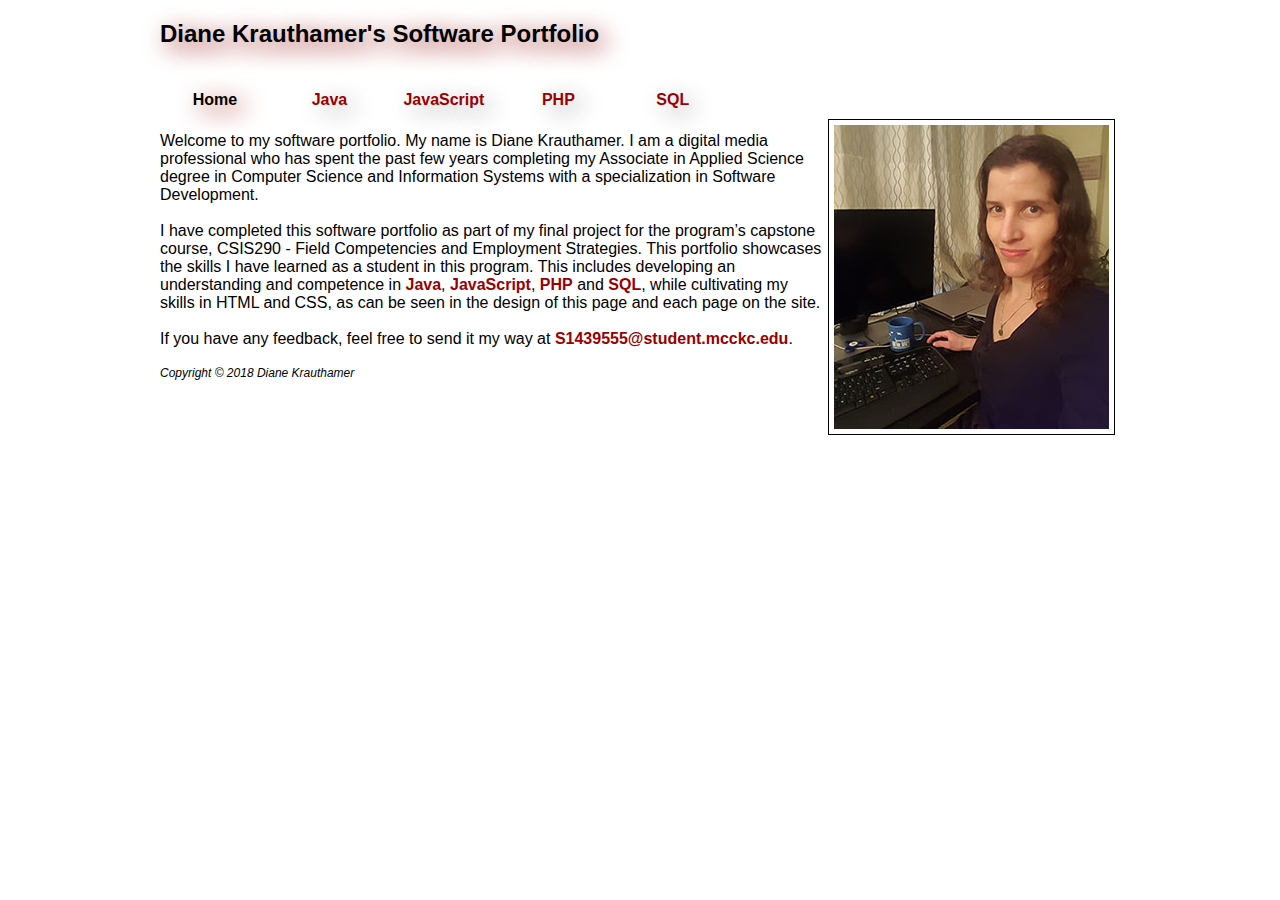
<file: index.html>
<!DOCTYPE html>
<html lang="en">
<div id="wrapper"> 
<head>
<title>Diane Krauthamer's Software Portfolio</title>
<meta charset="utf-8">
<link rel="stylesheet" href="style.css">
</head>
<body>
<header>
<h2>Diane Krauthamer's Software Portfolio</h2><br>
</header>
<nav>
<ul>
  <li><a class="active" href="home.html">Home</a></li>
  <li><a href="java.html">Java</a></li>
  <li><a href="javascript.html">JavaScript</a></li>
  <li><a href="php.html">PHP</a></li>
<li><a href="sql.html">SQL</a></li>
</ul>
</nav>
<main>
<img src="images/diane.jpg" alt="diane" align="right"><br>Welcome to my software portfolio. My name is Diane Krauthamer. I am a digital media professional who has spent the past few years completing my Associate in Applied Science degree in Computer Science and Information Systems with a specialization in Software Development.
<br><br>
I have completed this software portfolio as part of my final project for the program’s capstone course, CSIS290 - Field Competencies and Employment Strategies. This portfolio showcases the skills I have learned as a student in this program. This includes developing an understanding and competence in <a href="java.html">Java</a>, <a href="javascript.html"> JavaScript</a>, <a href="php.html">PHP</a> and <a href="sql.html">SQL</a>, while cultivating my skills in HTML and CSS, as can be seen in the design of this page and each page on the site. 
<br><br>
If you have any feedback, feel free to send it my way at <a href="mailto:S1439555@student.mcckc.edu">S1439555@student.mcckc.edu</a>. 
<br><br>

</main>
<footer>Copyright &copy; 2018 Diane Krauthamer</footer>
</div>
</body>
</html>
</file>
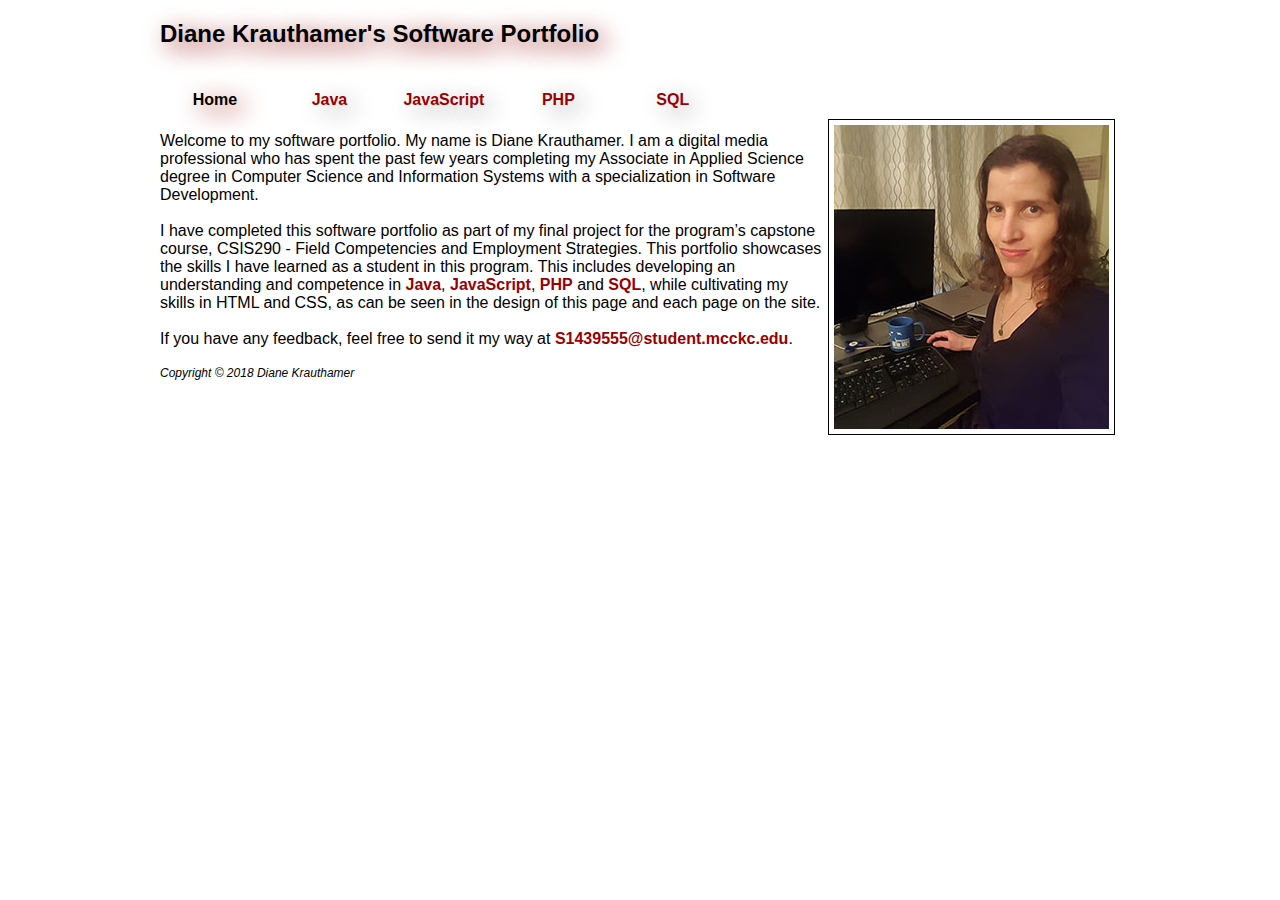
<file: home.html>
<!DOCTYPE html>
<html lang="en">
<div id="wrapper"> 
<head>
<title>Diane Krauthamer's Software Portfolio</title>
<meta charset="utf-8">
<link rel="stylesheet" href="style.css">
</head>
<body>
<header>
<h2>Diane Krauthamer's Software Portfolio</h2><br>
</header>
<nav>
<ul>
  <li><a class="active" href="home.html">Home</a></li>
  <li><a href="java.html">Java</a></li>
  <li><a href="javascript.html">JavaScript</a></li>
  <li><a href="php.html">PHP</a></li>
<li><a href="sql.html">SQL</a></li>
</ul>
</nav>
<main>
<img src="images/diane.jpg" alt="diane" align="right"><br>Welcome to my software portfolio. My name is Diane Krauthamer. I am a digital media professional who has spent the past few years completing my Associate in Applied Science degree in Computer Science and Information Systems with a specialization in Software Development.
<br><br>
I have completed this software portfolio as part of my final project for the program’s capstone course, CSIS290 - Field Competencies and Employment Strategies. This portfolio showcases the skills I have learned as a student in this program. This includes developing an understanding and competence in <a href="java.html">Java</a>, <a href="javascript.html"> JavaScript</a>, <a href="php.html">PHP</a> and <a href="sql.html">SQL</a>, while cultivating my skills in HTML and CSS, as can be seen in the design of this page and each page on the site. 
<br><br>
If you have any feedback, feel free to send it my way at <a href="mailto:S1439555@student.mcckc.edu">S1439555@student.mcckc.edu</a>. 
<br><br>

</main>
<footer>Copyright &copy; 2018 Diane Krauthamer</footer>
</div>
</body>
</html>
</file>
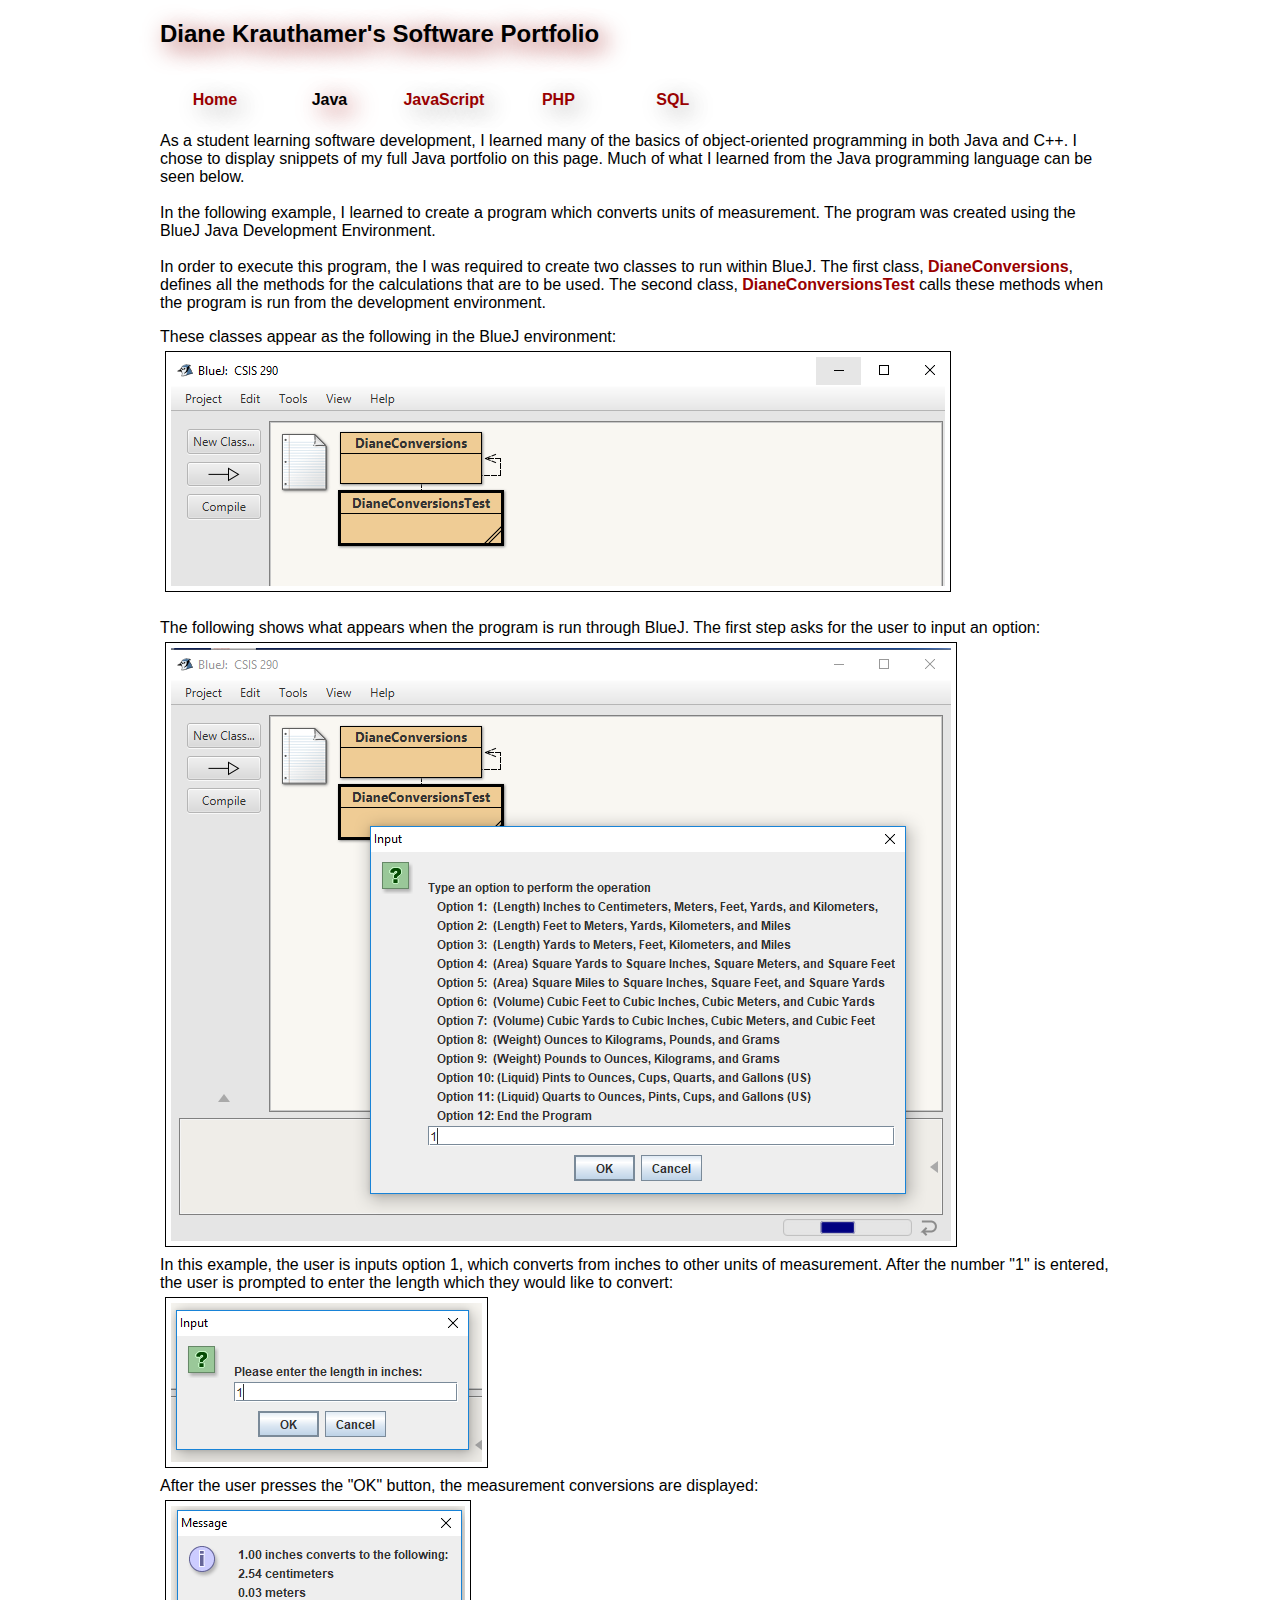
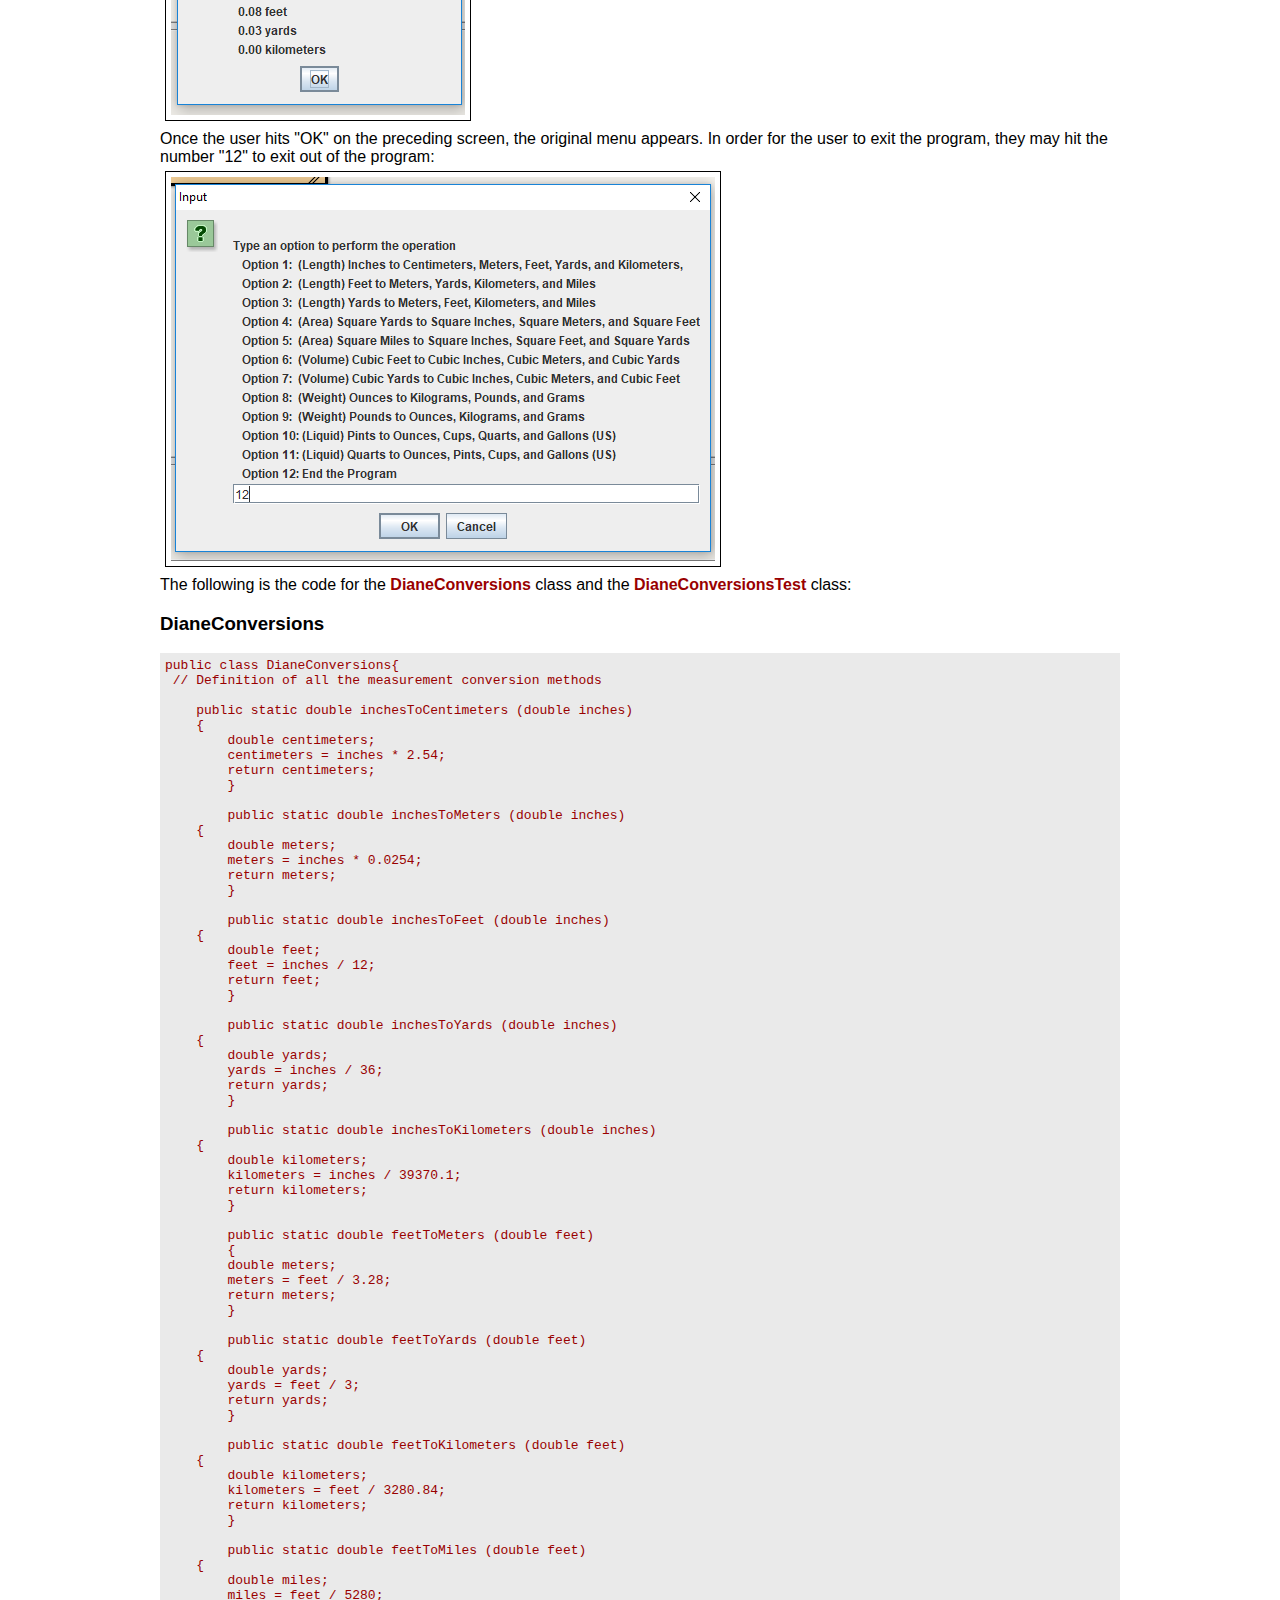
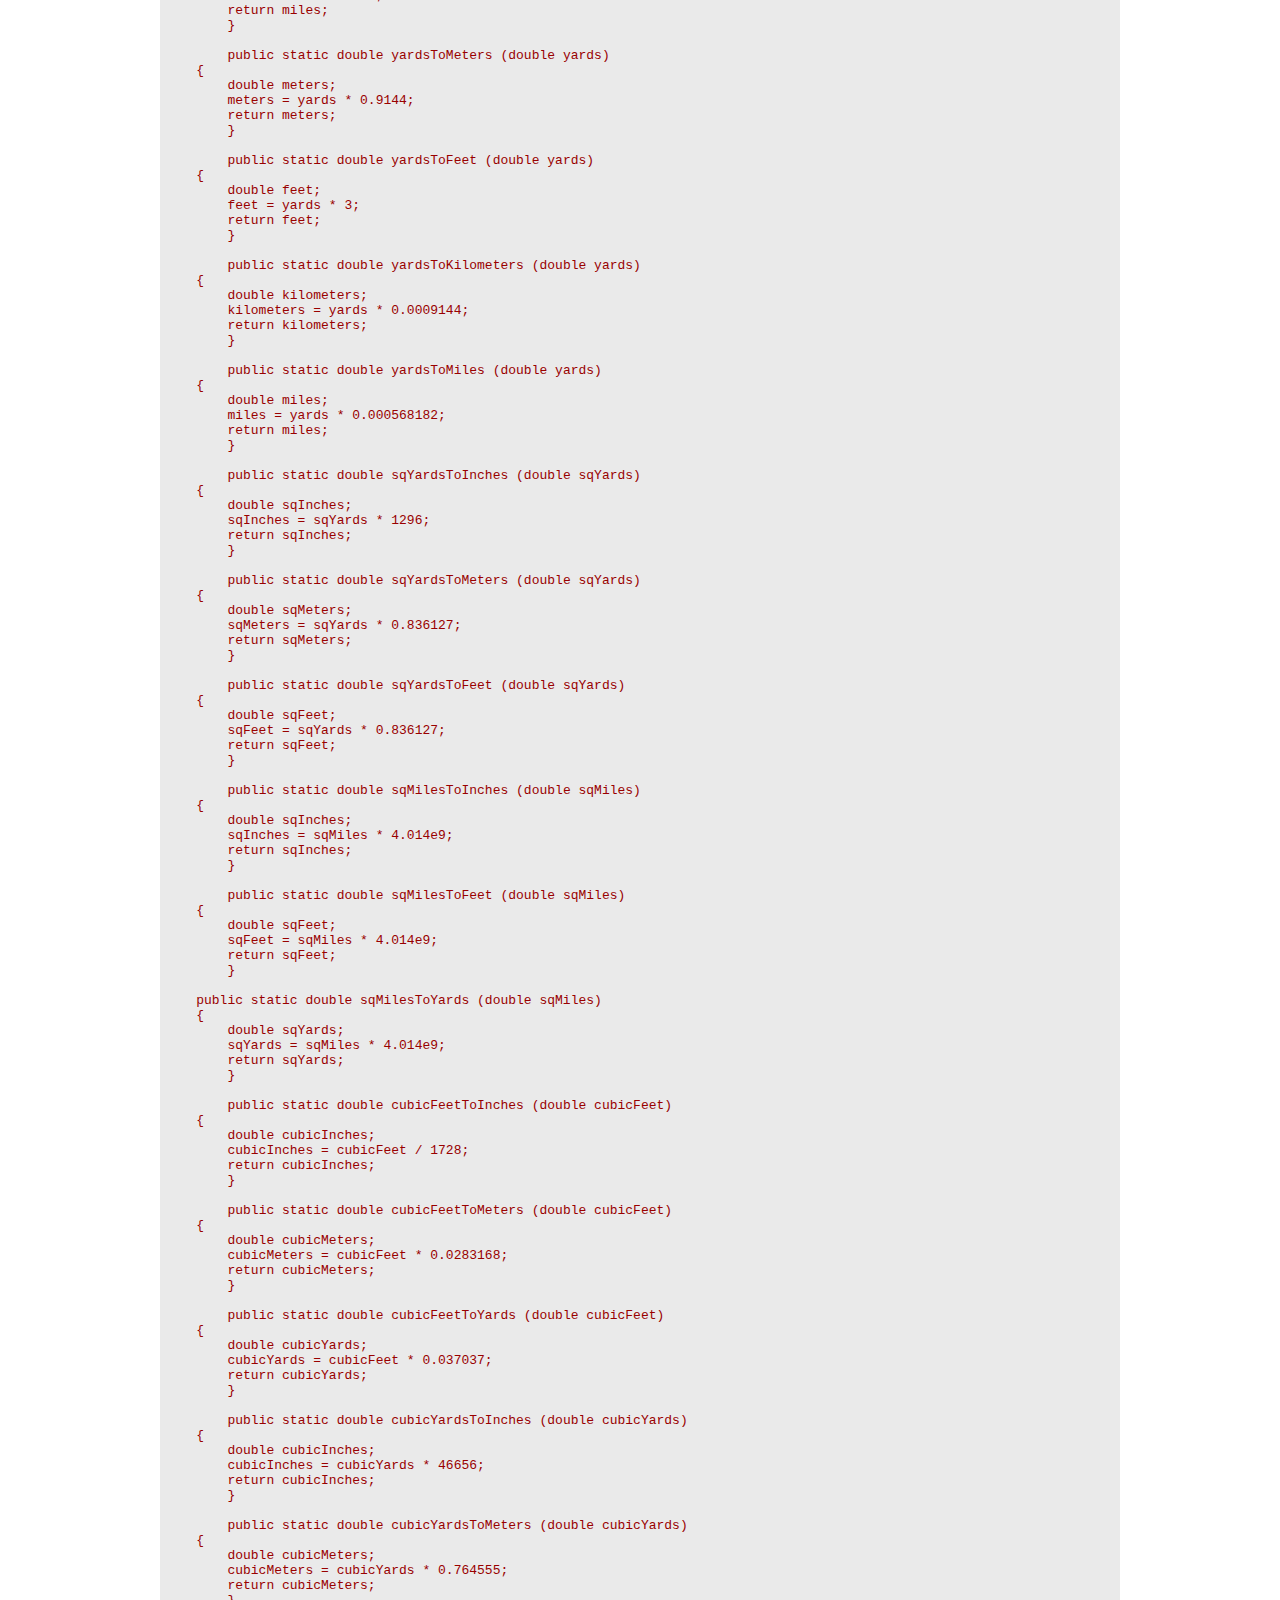
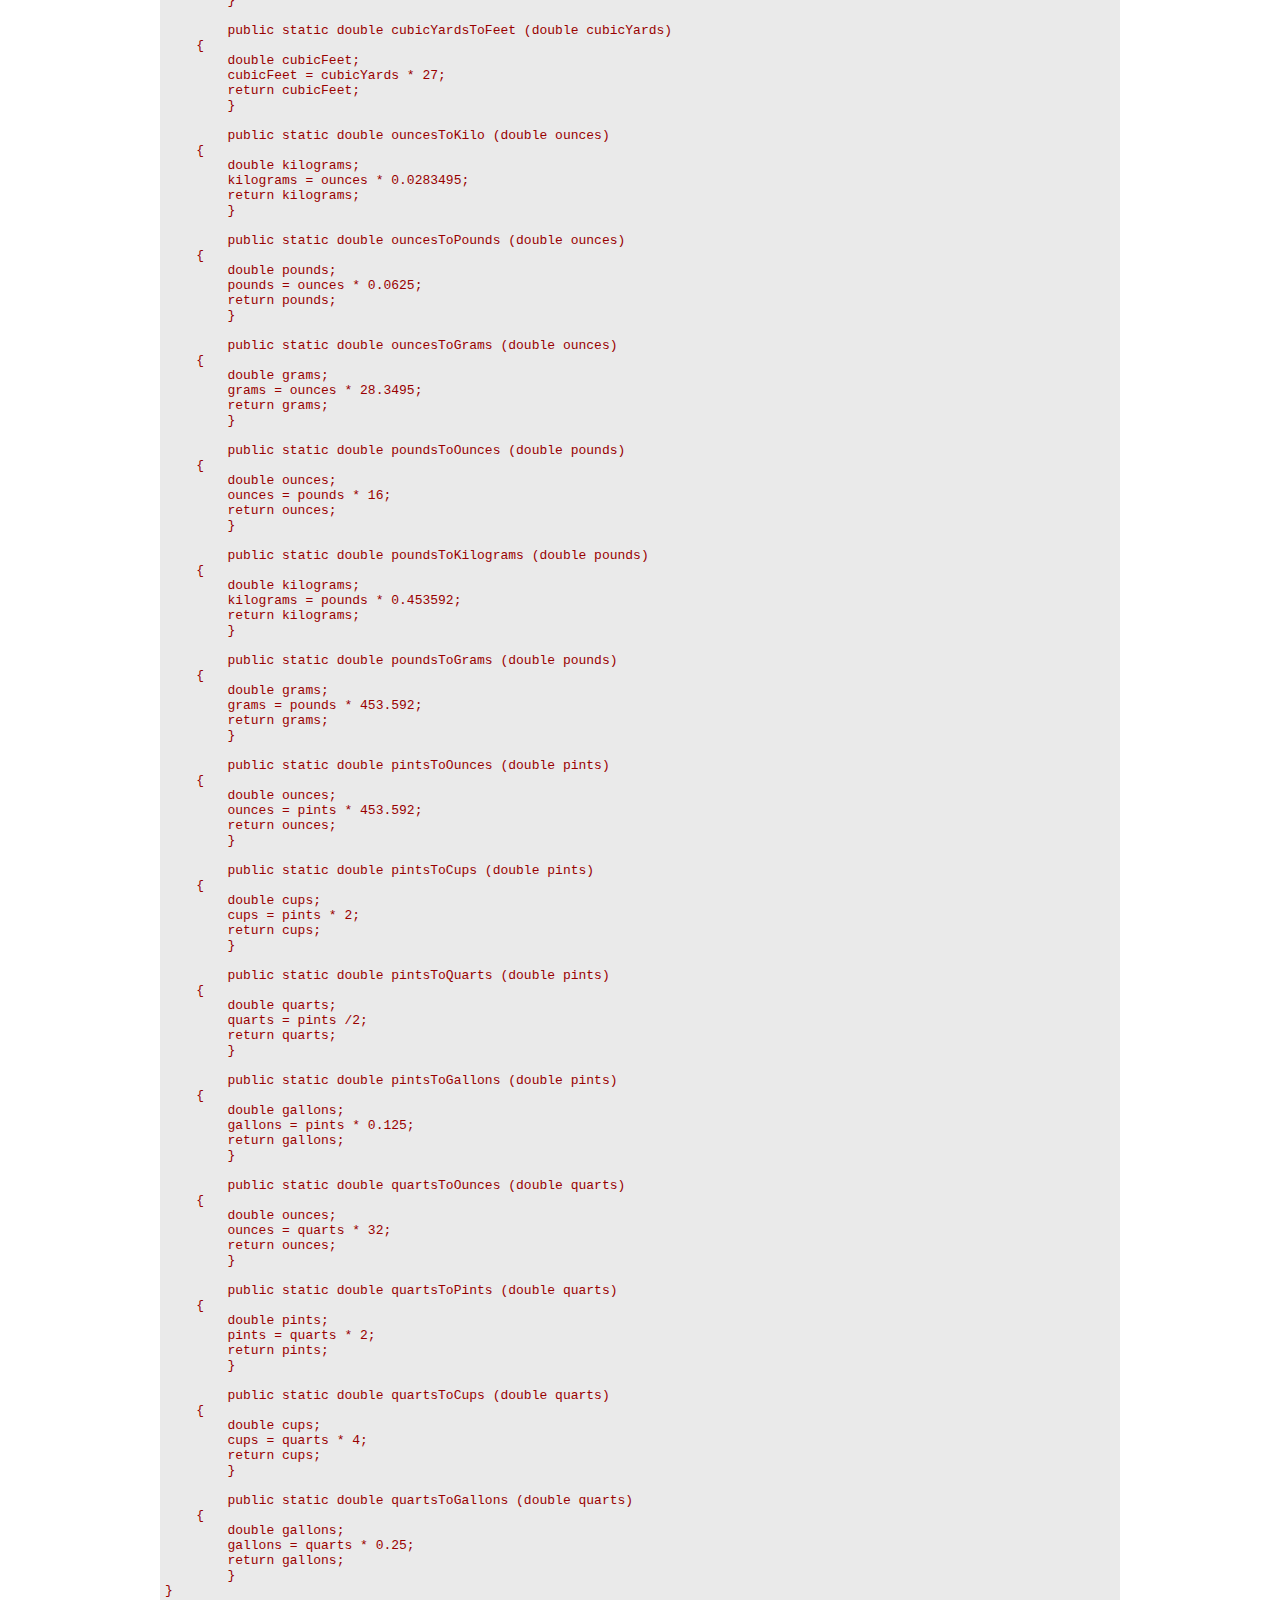
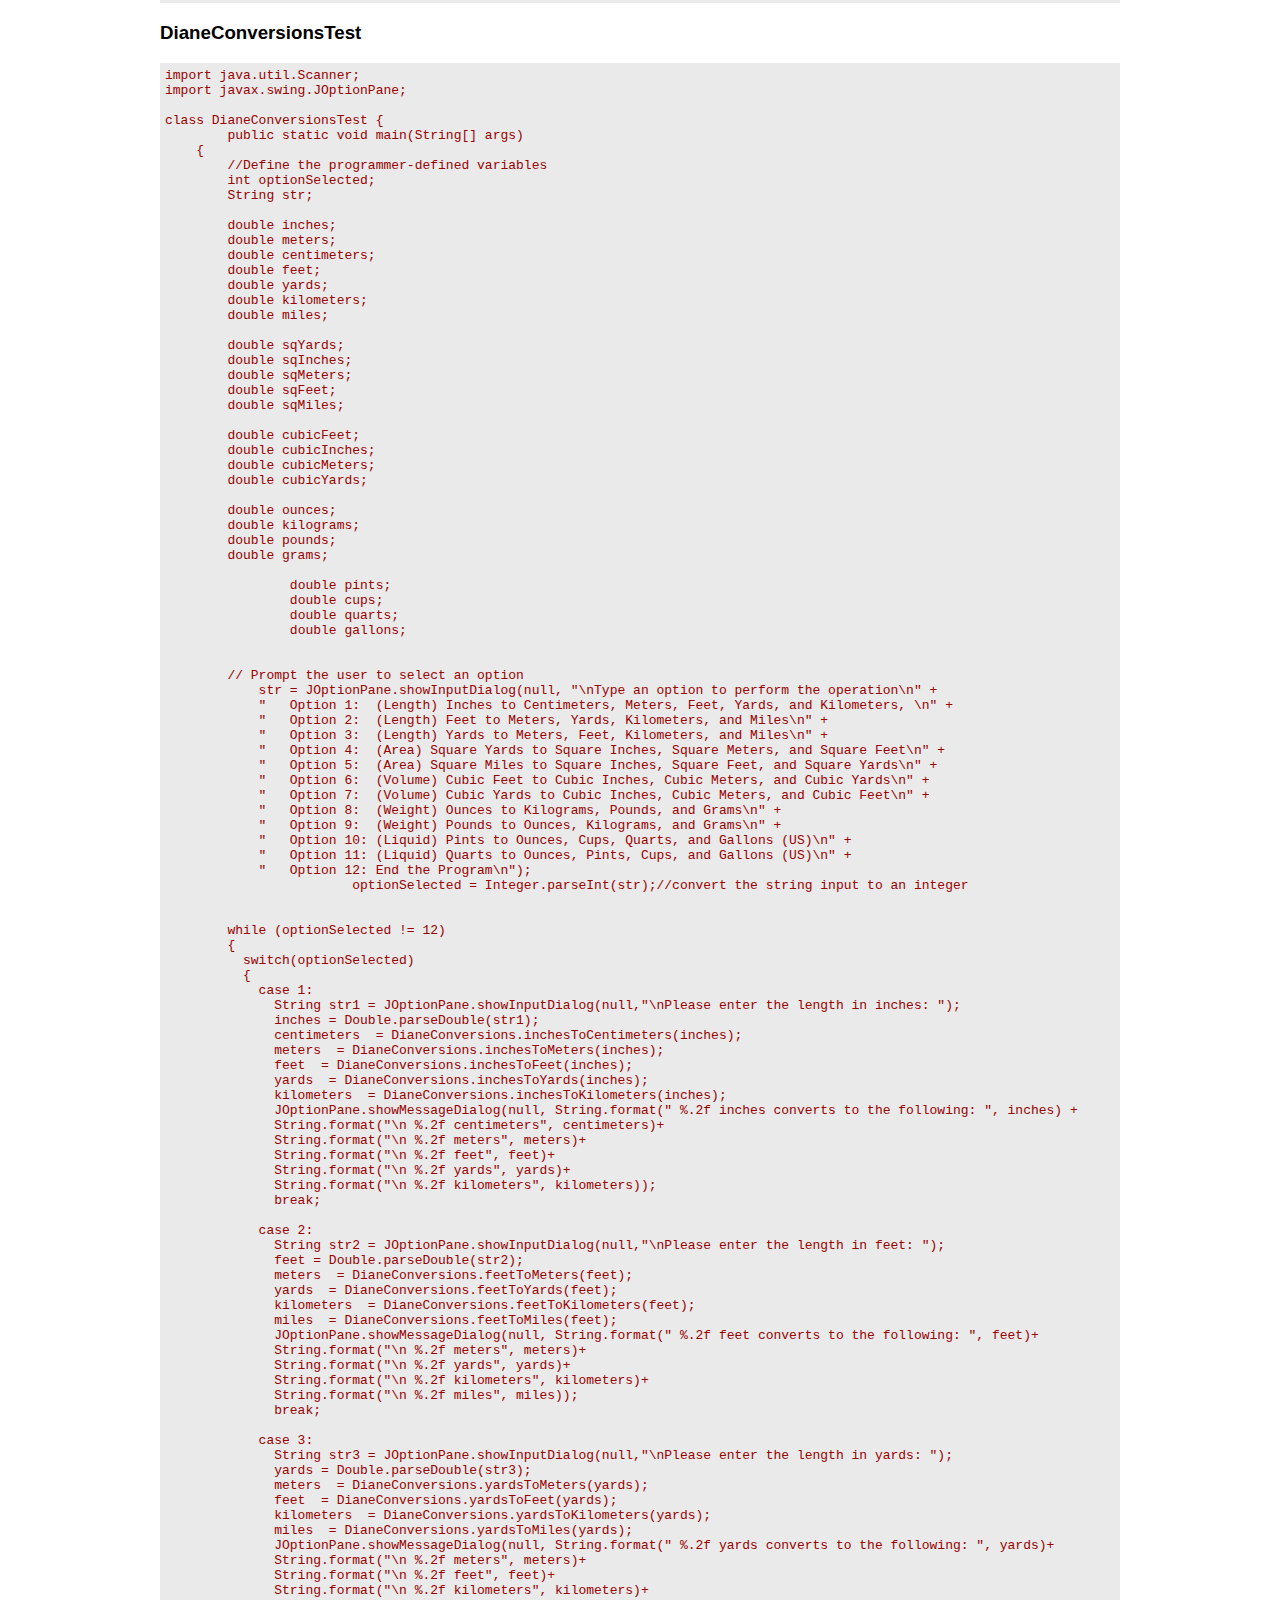
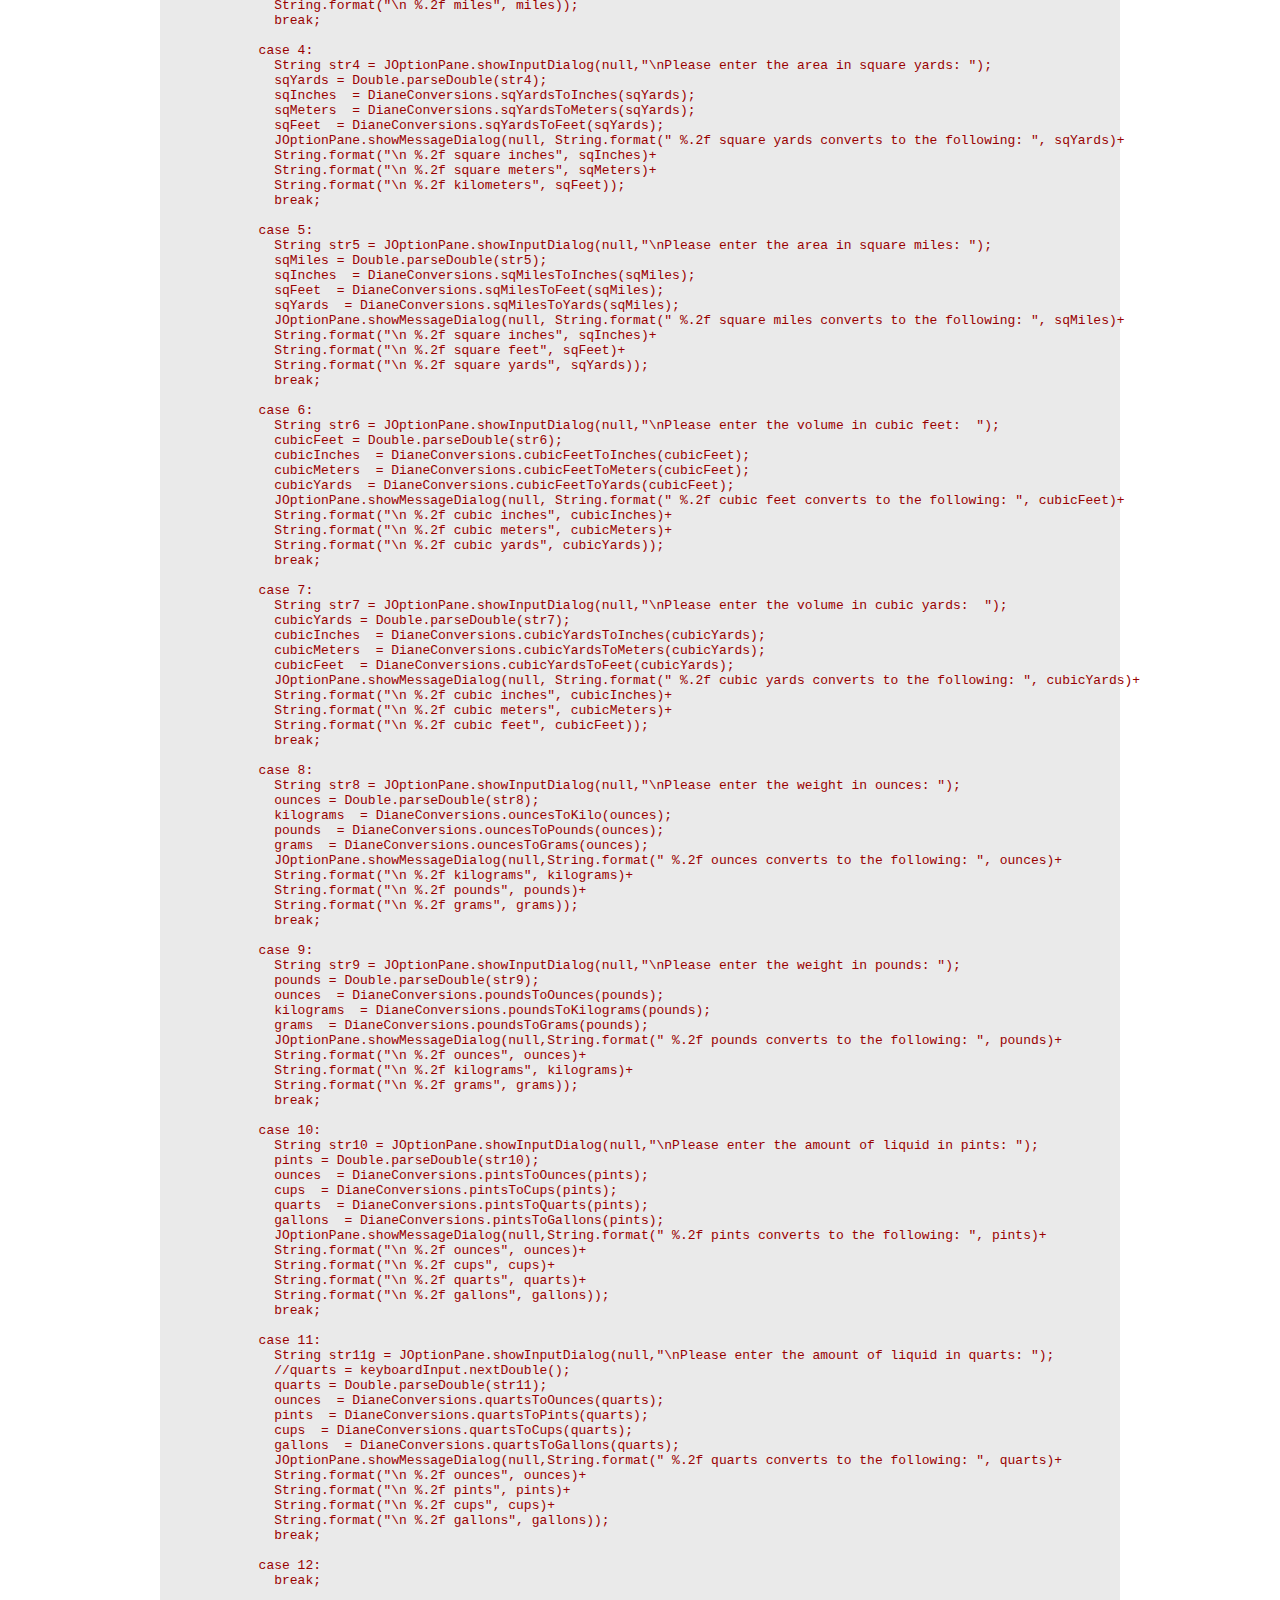
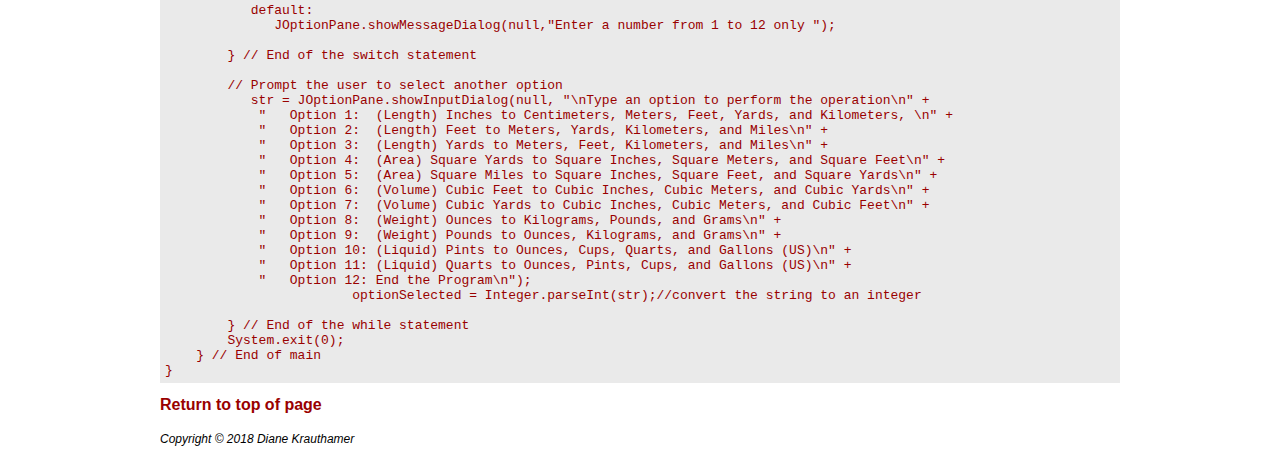
<file: java.html>
<!DOCTYPE html>
<html lang="en">
<div id="wrapper"> 
<head>
<title>Diane Krauthamer's Software Portfolio</title>
<meta charset="utf-8">
<link rel="stylesheet" href="style.css">
</head>
<body>
<a name="top"></a>
<header>
<h2>Diane Krauthamer's Software Portfolio</h2><br>
</header>
<nav>
<ul>
  <li><a href="home.html">Home</a></li>
  <li><a class="active" href="java.html">Java</a></li>
  <li><a href="javascript.html">JavaScript</a></li>
  <li><a href="php.html">PHP</a></li>
<li><a href="sql.html">SQL</a></li>
</ul>
</nav>
<main>
<br>
As a student learning software development, I learned many of the basics of object-oriented programming in both Java and C++.  I chose to display snippets of my full Java portfolio on this page. Much of what I learned from the Java programming language can be seen below.
<br><br>
In the following example, I learned to create a program which converts units of measurement. The program was created using the BlueJ Java Development Environment. 
<br><br>
In order to execute this program, the I was required to create two classes to run within BlueJ. The first class, <a href="#DianeConversions">DianeConversions</a>, defines all the methods for the calculations that are to be used. The second class, <a href="#DianeConversionsTest">DianeConversionsTest</a> calls these methods when the program is run from the development environment.
</p>
These classes appear as the following in the BlueJ environment:<br>
<img src="images/javaclasses.PNG" alt="Java classes"> 
<br><br>
The following shows what appears when the program is run through BlueJ. The first step asks for the user to input an option:<br>
<img src="images/javaconversion1.PNG" alt="Java conversion"><br>
In this example, the user is inputs option 1, which converts from inches to other units of measurement. After the number "1" is entered, the user is prompted to enter the length which they would like to convert:<br>
<img src="images/javaconversion2.PNG" alt="Java conversion 2"><br>
After the user presses the "OK" button, the measurement conversions are displayed:<br> 
<img src="images/javaconversion3.PNG" alt="Java conversion 3"><br>
Once the user hits "OK" on the preceding screen, the original menu appears. In order for the user to exit the program, they may hit the number "12" to exit out of the program:<br>
<img src="images/javaconversion7.PNG" alt="Java conversion 7"><br>
The following is the code for the <a href="#DianeConversions">DianeConversions</a> class and the <a href="#DianeConversionsTest">DianeConversionsTest</a> class:<br>
<h3><a name="DianeConversions">DianeConversions</a></h3>
<pre>
public class DianeConversions{
 // Definition of all the measurement conversion methods
    
    public static double inchesToCentimeters (double inches)
    {    
        double centimeters;
        centimeters = inches * 2.54;
        return centimeters;
	}
    
	public static double inchesToMeters (double inches)
    {    
        double meters;
        meters = inches * 0.0254;
        return meters;
	}
    
	public static double inchesToFeet (double inches)
    {    
        double feet;
        feet = inches / 12;
        return feet;
	}
    
	public static double inchesToYards (double inches)
    {    
        double yards;
        yards = inches / 36;
        return yards;
	}
   
	public static double inchesToKilometers (double inches)
    {    
        double kilometers;
        kilometers = inches / 39370.1;
        return kilometers;
	}
   
	public static double feetToMeters (double feet)
	{    
        double meters;
        meters = feet / 3.28;
        return meters;
	}
	
	public static double feetToYards (double feet)
    {  
        double yards;
        yards = feet / 3;
        return yards;
	}
	
	public static double feetToKilometers (double feet)
    {    
        double kilometers;
        kilometers = feet / 3280.84;
        return kilometers;
	}
	
	public static double feetToMiles (double feet)
    {    
        double miles;
        miles = feet / 5280;
        return miles;
	}
	
	public static double yardsToMeters (double yards)
    {    
        double meters;
        meters = yards * 0.9144;
        return meters;
	}
	
	public static double yardsToFeet (double yards)
    {   
        double feet;
        feet = yards * 3;
        return feet;
	}
	
	public static double yardsToKilometers (double yards)
    {    
        double kilometers;
        kilometers = yards * 0.0009144;
        return kilometers;
	}
	
	public static double yardsToMiles (double yards)
    {    
        double miles;
        miles = yards * 0.000568182;
        return miles;
	}

	public static double sqYardsToInches (double sqYards)
    {    
        double sqInches;
        sqInches = sqYards * 1296;
        return sqInches;
	}
    
	public static double sqYardsToMeters (double sqYards)
    {   
        double sqMeters;
        sqMeters = sqYards * 0.836127;
        return sqMeters;
	}
	
	public static double sqYardsToFeet (double sqYards)
    {    
        double sqFeet;
        sqFeet = sqYards * 0.836127;
        return sqFeet;
	}
	
	public static double sqMilesToInches (double sqMiles)
    {    
        double sqInches;
        sqInches = sqMiles * 4.014e9;
        return sqInches;
	}
	
	public static double sqMilesToFeet (double sqMiles)
    {   
        double sqFeet;
        sqFeet = sqMiles * 4.014e9;
        return sqFeet;
	}
    
    public static double sqMilesToYards (double sqMiles)
    {    
        double sqYards;
        sqYards = sqMiles * 4.014e9;
        return sqYards;
	}
	
	public static double cubicFeetToInches (double cubicFeet)
    {    
        double cubicInches;
        cubicInches = cubicFeet / 1728;
        return cubicInches;
	}
	
	public static double cubicFeetToMeters (double cubicFeet)
    {   
        double cubicMeters;
        cubicMeters = cubicFeet * 0.0283168;
        return cubicMeters;
	}
   
   	public static double cubicFeetToYards (double cubicFeet)
    {    
        double cubicYards;
        cubicYards = cubicFeet * 0.037037;
        return cubicYards;
	}
	
	public static double cubicYardsToInches (double cubicYards)
    {   
        double cubicInches;
        cubicInches = cubicYards * 46656;
        return cubicInches;
	}
	
	public static double cubicYardsToMeters (double cubicYards)
    {  
        double cubicMeters;
        cubicMeters = cubicYards * 0.764555;
        return cubicMeters;
	}
	
	public static double cubicYardsToFeet (double cubicYards)
    {    
        double cubicFeet;
        cubicFeet = cubicYards * 27;
        return cubicFeet;
	}
	
	public static double ouncesToKilo (double ounces)
    {    
        double kilograms;
        kilograms = ounces * 0.0283495;
        return kilograms;
	}
	
	public static double ouncesToPounds (double ounces)
    {    
        double pounds;
        pounds = ounces * 0.0625;
        return pounds;
	}
	
	public static double ouncesToGrams (double ounces)
    {   
        double grams;
        grams = ounces * 28.3495;
        return grams;
	}
	
	public static double poundsToOunces (double pounds)
    {    
        double ounces;
        ounces = pounds * 16;
        return ounces;
	}
	
	public static double poundsToKilograms (double pounds)
    {    
        double kilograms;
        kilograms = pounds * 0.453592;
        return kilograms;
	}
	
	public static double poundsToGrams (double pounds)
    {    
        double grams;
        grams = pounds * 453.592;
        return grams;
	}
	
	public static double pintsToOunces (double pints)
    {   
        double ounces;
        ounces = pints * 453.592;
        return ounces;
	}
	
	public static double pintsToCups (double pints)
    {    
        double cups;
        cups = pints * 2;
        return cups;
	}
	
	public static double pintsToQuarts (double pints)
    {    
        double quarts;
        quarts = pints /2;
        return quarts;
	}
	
	public static double pintsToGallons (double pints)
    {    
        double gallons;
        gallons = pints * 0.125;
        return gallons;
	}
	
	public static double quartsToOunces (double quarts)
    {    
        double ounces;
        ounces = quarts * 32;
        return ounces;
	}
	
	public static double quartsToPints (double quarts)
    {   
        double pints;
        pints = quarts * 2;
        return pints;
	}
    
	public static double quartsToCups (double quarts)
    {    
        double cups;
        cups = quarts * 4;
        return cups;
	}
	
	public static double quartsToGallons (double quarts)
    {  
        double gallons;
        gallons = quarts * 0.25;
        return gallons;
	}
}
</pre>
<h3><a name="DianeConversionsTest">DianeConversionsTest</a></h3>
<pre>
import java.util.Scanner;
import javax.swing.JOptionPane;

class DianeConversionsTest {
	public static void main(String[] args)
    {
        //Define the programmer-defined variables
        int optionSelected;
        String str;
      
        double inches;
        double meters;
        double centimeters;
        double feet;
        double yards;
        double kilometers;
        double miles;
        
        double sqYards;
        double sqInches;
        double sqMeters;
        double sqFeet;
        double sqMiles;
        
        double cubicFeet;
        double cubicInches;
        double cubicMeters;
        double cubicYards;
        
        double ounces;
        double kilograms;
        double pounds;
        double grams;

		double pints;
		double cups;
		double quarts;
		double gallons;
        
  
        // Prompt the user to select an option
            str = JOptionPane.showInputDialog(null, "\nType an option to perform the operation\n" +
            "   Option 1:  (Length) Inches to Centimeters, Meters, Feet, Yards, and Kilometers, \n" + 
            "   Option 2:  (Length) Feet to Meters, Yards, Kilometers, and Miles\n" + 
            "   Option 3:  (Length) Yards to Meters, Feet, Kilometers, and Miles\n" + 
            "   Option 4:  (Area) Square Yards to Square Inches, Square Meters, and Square Feet\n" + 
            "   Option 5:  (Area) Square Miles to Square Inches, Square Feet, and Square Yards\n" + 
            "   Option 6:  (Volume) Cubic Feet to Cubic Inches, Cubic Meters, and Cubic Yards\n" + 
            "   Option 7:  (Volume) Cubic Yards to Cubic Inches, Cubic Meters, and Cubic Feet\n" + 
            "   Option 8:  (Weight) Ounces to Kilograms, Pounds, and Grams\n" + 
            "   Option 9:  (Weight) Pounds to Ounces, Kilograms, and Grams\n" + 
            "   Option 10: (Liquid) Pints to Ounces, Cups, Quarts, and Gallons (US)\n" + 
            "   Option 11: (Liquid) Quarts to Ounces, Pints, Cups, and Gallons (US)\n" + 
            "   Option 12: End the Program\n");
			optionSelected = Integer.parseInt(str);//convert the string input to an integer 

        
        while (optionSelected != 12)
        {
          switch(optionSelected)
          {
            case 1:
              String str1 = JOptionPane.showInputDialog(null,"\nPlease enter the length in inches: ");
              inches = Double.parseDouble(str1);
              centimeters  = DianeConversions.inchesToCentimeters(inches);
              meters  = DianeConversions.inchesToMeters(inches);
              feet  = DianeConversions.inchesToFeet(inches);
              yards  = DianeConversions.inchesToYards(inches);
              kilometers  = DianeConversions.inchesToKilometers(inches);
              JOptionPane.showMessageDialog(null, String.format(" %.2f inches converts to the following: ", inches) +  
              String.format("\n %.2f centimeters", centimeters)+ 
              String.format("\n %.2f meters", meters)+ 
              String.format("\n %.2f feet", feet)+ 
              String.format("\n %.2f yards", yards)+ 
              String.format("\n %.2f kilometers", kilometers)); 
              break; 

            case 2: 
              String str2 = JOptionPane.showInputDialog(null,"\nPlease enter the length in feet: ");
              feet = Double.parseDouble(str2);
              meters  = DianeConversions.feetToMeters(feet);
              yards  = DianeConversions.feetToYards(feet);
              kilometers  = DianeConversions.feetToKilometers(feet);
              miles  = DianeConversions.feetToMiles(feet);
              JOptionPane.showMessageDialog(null, String.format(" %.2f feet converts to the following: ", feet)+ 
              String.format("\n %.2f meters", meters)+
              String.format("\n %.2f yards", yards)+
              String.format("\n %.2f kilometers", kilometers)+
              String.format("\n %.2f miles", miles));
              break;
           
            case 3:
              String str3 = JOptionPane.showInputDialog(null,"\nPlease enter the length in yards: ");
              yards = Double.parseDouble(str3);
              meters  = DianeConversions.yardsToMeters(yards);
              feet  = DianeConversions.yardsToFeet(yards);
              kilometers  = DianeConversions.yardsToKilometers(yards);
              miles  = DianeConversions.yardsToMiles(yards);
              JOptionPane.showMessageDialog(null, String.format(" %.2f yards converts to the following: ", yards)+ 
              String.format("\n %.2f meters", meters)+
              String.format("\n %.2f feet", feet)+
              String.format("\n %.2f kilometers", kilometers)+ 
              String.format("\n %.2f miles", miles));
              break;

            case 4:
              String str4 = JOptionPane.showInputDialog(null,"\nPlease enter the area in square yards: ");
              sqYards = Double.parseDouble(str4);
              sqInches  = DianeConversions.sqYardsToInches(sqYards);
              sqMeters  = DianeConversions.sqYardsToMeters(sqYards);
              sqFeet  = DianeConversions.sqYardsToFeet(sqYards);
              JOptionPane.showMessageDialog(null, String.format(" %.2f square yards converts to the following: ", sqYards)+
              String.format("\n %.2f square inches", sqInches)+
              String.format("\n %.2f square meters", sqMeters)+
              String.format("\n %.2f kilometers", sqFeet)); 
              break;

            case 5:
              String str5 = JOptionPane.showInputDialog(null,"\nPlease enter the area in square miles: ");
              sqMiles = Double.parseDouble(str5);
              sqInches  = DianeConversions.sqMilesToInches(sqMiles);
              sqFeet  = DianeConversions.sqMilesToFeet(sqMiles);
              sqYards  = DianeConversions.sqMilesToYards(sqMiles);
              JOptionPane.showMessageDialog(null, String.format(" %.2f square miles converts to the following: ", sqMiles)+ 
              String.format("\n %.2f square inches", sqInches)+
              String.format("\n %.2f square feet", sqFeet)+
              String.format("\n %.2f square yards", sqYards)); 
              break;

            case 6:
              String str6 = JOptionPane.showInputDialog(null,"\nPlease enter the volume in cubic feet:  ");
              cubicFeet = Double.parseDouble(str6);
              cubicInches  = DianeConversions.cubicFeetToInches(cubicFeet);
              cubicMeters  = DianeConversions.cubicFeetToMeters(cubicFeet); 
              cubicYards  = DianeConversions.cubicFeetToYards(cubicFeet);
              JOptionPane.showMessageDialog(null, String.format(" %.2f cubic feet converts to the following: ", cubicFeet)+ 
              String.format("\n %.2f cubic inches", cubicInches)+ 
              String.format("\n %.2f cubic meters", cubicMeters)+ 
              String.format("\n %.2f cubic yards", cubicYards)); 
              break;

            case 7:
              String str7 = JOptionPane.showInputDialog(null,"\nPlease enter the volume in cubic yards:  "); 
              cubicYards = Double.parseDouble(str7); 
              cubicInches  = DianeConversions.cubicYardsToInches(cubicYards);
              cubicMeters  = DianeConversions.cubicYardsToMeters(cubicYards);
              cubicFeet  = DianeConversions.cubicYardsToFeet(cubicYards);
              JOptionPane.showMessageDialog(null, String.format(" %.2f cubic yards converts to the following: ", cubicYards)+ 
              String.format("\n %.2f cubic inches", cubicInches)+
              String.format("\n %.2f cubic meters", cubicMeters)+
              String.format("\n %.2f cubic feet", cubicFeet)); 
              break;        

            case 8:
              String str8 = JOptionPane.showInputDialog(null,"\nPlease enter the weight in ounces: ");
              ounces = Double.parseDouble(str8);
              kilograms  = DianeConversions.ouncesToKilo(ounces);
              pounds  = DianeConversions.ouncesToPounds(ounces);
              grams  = DianeConversions.ouncesToGrams(ounces);
              JOptionPane.showMessageDialog(null,String.format(" %.2f ounces converts to the following: ", ounces)+ 
              String.format("\n %.2f kilograms", kilograms)+
              String.format("\n %.2f pounds", pounds)+
              String.format("\n %.2f grams", grams)); 
              break;

            case 9:
              String str9 = JOptionPane.showInputDialog(null,"\nPlease enter the weight in pounds: "); 
              pounds = Double.parseDouble(str9);
              ounces  = DianeConversions.poundsToOunces(pounds);
              kilograms  = DianeConversions.poundsToKilograms(pounds);
              grams  = DianeConversions.poundsToGrams(pounds);
              JOptionPane.showMessageDialog(null,String.format(" %.2f pounds converts to the following: ", pounds)+
              String.format("\n %.2f ounces", ounces)+
              String.format("\n %.2f kilograms", kilograms)+
              String.format("\n %.2f grams", grams));
              break;
              
            case 10:
              String str10 = JOptionPane.showInputDialog(null,"\nPlease enter the amount of liquid in pints: ");
              pints = Double.parseDouble(str10);
              ounces  = DianeConversions.pintsToOunces(pints);
              cups  = DianeConversions.pintsToCups(pints);
              quarts  = DianeConversions.pintsToQuarts(pints);
              gallons  = DianeConversions.pintsToGallons(pints);
              JOptionPane.showMessageDialog(null,String.format(" %.2f pints converts to the following: ", pints)+ 
              String.format("\n %.2f ounces", ounces)+
              String.format("\n %.2f cups", cups)+ 
              String.format("\n %.2f quarts", quarts)+
              String.format("\n %.2f gallons", gallons)); 
              break;
              
            case 11:
              String str11g = JOptionPane.showInputDialog(null,"\nPlease enter the amount of liquid in quarts: ");
              //quarts = keyboardInput.nextDouble();
              quarts = Double.parseDouble(str11);
              ounces  = DianeConversions.quartsToOunces(quarts);
              pints  = DianeConversions.quartsToPints(quarts);
              cups  = DianeConversions.quartsToCups(quarts);
              gallons  = DianeConversions.quartsToGallons(quarts);
              JOptionPane.showMessageDialog(null,String.format(" %.2f quarts converts to the following: ", quarts)+ 
              String.format("\n %.2f ounces", ounces)+
              String.format("\n %.2f pints", pints)+
              String.format("\n %.2f cups", cups)+
              String.format("\n %.2f gallons", gallons)); 
              break;

            case 12:
              break;
           
           default:
              JOptionPane.showMessageDialog(null,"Enter a number from 1 to 12 only ");
               
        } // End of the switch statement
          
        // Prompt the user to select another option 
           str = JOptionPane.showInputDialog(null, "\nType an option to perform the operation\n" + 
            "   Option 1:  (Length) Inches to Centimeters, Meters, Feet, Yards, and Kilometers, \n" + 
            "   Option 2:  (Length) Feet to Meters, Yards, Kilometers, and Miles\n" + 
            "   Option 3:  (Length) Yards to Meters, Feet, Kilometers, and Miles\n" + 
            "   Option 4:  (Area) Square Yards to Square Inches, Square Meters, and Square Feet\n" + 
            "   Option 5:  (Area) Square Miles to Square Inches, Square Feet, and Square Yards\n" +
            "   Option 6:  (Volume) Cubic Feet to Cubic Inches, Cubic Meters, and Cubic Yards\n" + 
            "   Option 7:  (Volume) Cubic Yards to Cubic Inches, Cubic Meters, and Cubic Feet\n" +
            "   Option 8:  (Weight) Ounces to Kilograms, Pounds, and Grams\n" + 
            "   Option 9:  (Weight) Pounds to Ounces, Kilograms, and Grams\n" +
            "   Option 10: (Liquid) Pints to Ounces, Cups, Quarts, and Gallons (US)\n" + 
            "   Option 11: (Liquid) Quarts to Ounces, Pints, Cups, and Gallons (US)\n" + 
            "   Option 12: End the Program\n"); 
			optionSelected = Integer.parseInt(str);//convert the string to an integer 
        
        } // End of the while statement 
        System.exit(0);
    } // End of main
}
</pre>  
<a href="#top">Return to top of page</a><br><br>
</main>
<footer>Copyright &copy; 2018 Diane Krauthamer</footer>
</div>
</body>
</html>
</file>
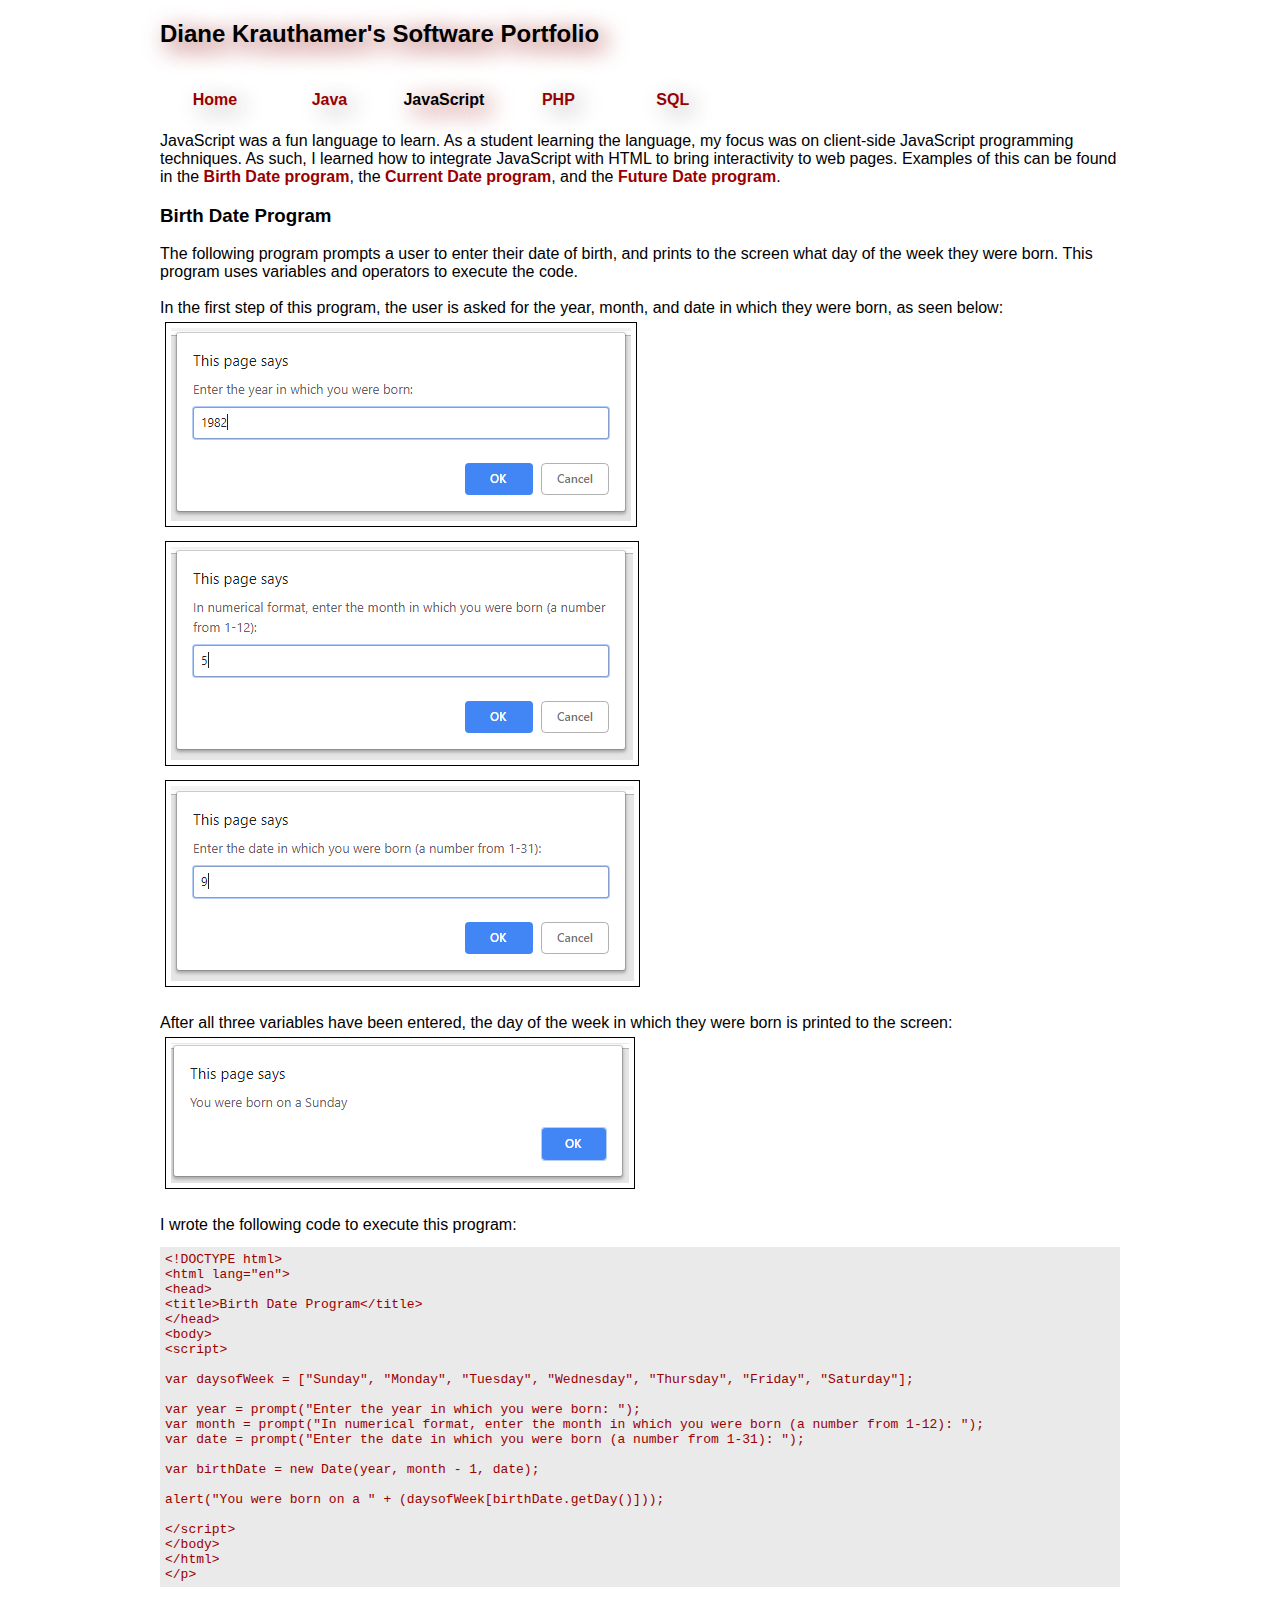
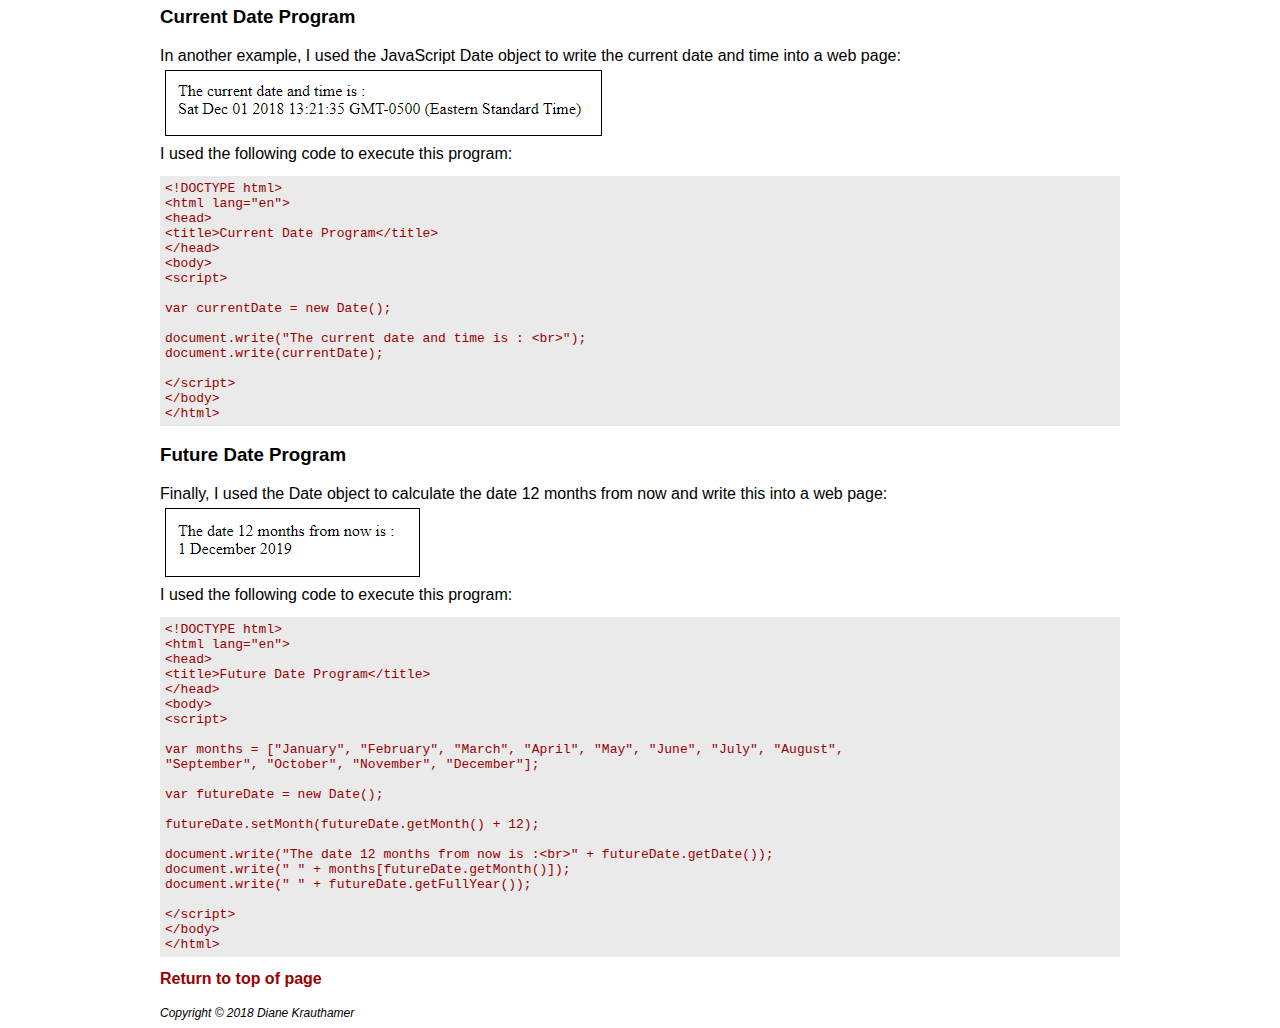
<file: javascript.html>
<!DOCTYPE html>
<html lang="en">
<div id="wrapper"> 
<head>
<title>Diane Krauthamer's Software Portfolio</title>
<meta charset="utf-8">
<link rel="stylesheet" href="style.css">
</head>
<body>
<a name="top"></a>
<header>
<h2>Diane Krauthamer's Software Portfolio</h2><br>
</header>
<nav>
<ul>
  <li><a href="home.html">Home</a></li>
  <li><a href="java.html">Java</a></li>
  <li><a class="active" href="javascript.html">JavaScript</a></li>
  <li><a href="php.html">PHP</a></li>
<li><a href="sql.html">SQL</a></li>
</ul>
</nav>
<main>
<br>
JavaScript was a fun language to learn. As a student learning the language, my focus was on client-side JavaScript programming techniques. As such, I learned how to integrate JavaScript with HTML to bring interactivity to web pages. Examples of this can be found in the <a href="#birthdate">Birth Date program</a>, the <a href="#currentdate">Current Date program</a>, and the <a href="#currentdate">Future Date program</a>. <br> 
<h3><a name="birthdate">Birth Date Program</a></h3>
The following program prompts a user to enter their date of birth, and prints to the screen what day of the week they were born. This program uses variables and operators to execute the code.
<br><br>
In the first step of this program, the user is asked for the year, month, and date in which they were born, as seen below:<br>
<img src="images/javascriptbirthdate1.PNG" alt="Javascript birthdate 1"><br>
<img src="images/javascriptbirthdate2.PNG" alt="Javascript birthdate 2"><br>
<img src="images/javascriptbirthdate3.PNG" alt="Javascript birthdate 3"><br><br>
After all three variables have been entered, the day of the week in which they were born is printed to the screen:<br>
<img src="images/javascriptbirthdate4.PNG" alt="Javascript birthdate 4"><br><br>
I wrote the following code to execute this program:<br>
<pre>
&lt;!DOCTYPE html&gt;
&lt;html lang="en"&gt;
&lt;head&gt;
&lt;title&gt;Birth Date Program&lt;/title&gt;
&lt;/head&gt;
&lt;body&gt;
&lt;script&gt;
    
var daysofWeek = ["Sunday", "Monday", "Tuesday", "Wednesday", "Thursday", "Friday", "Saturday"];
    
var year = prompt("Enter the year in which you were born: ");
var month = prompt("In numerical format, enter the month in which you were born (a number from 1-12): ");
var date = prompt("Enter the date in which you were born (a number from 1-31): ");

var birthDate = new Date(year, month - 1, date);
    
alert("You were born on a " + (daysofWeek[birthDate.getDay()]));
   
&lt;/script&gt;
&lt;/body&gt;
&lt;/html&gt;
&lt;/p&gt;</pre>

<h3><a name="currentdate">Current Date Program</a></h3>
In another example, I used the JavaScript Date object to write the current date and time into a web page:<br>
<img src="images/currentdate.PNG" alt="Current date"><br>
I used the following code to execute this program:<br>
<pre>
&lt;!DOCTYPE html&gt;
&lt;html lang="en"&gt;
&lt;head&gt;
&lt;title&gt;Current Date Program&lt;/title&gt;
&lt;/head&gt;
&lt;body&gt;
&lt;script&gt;
    
var currentDate = new Date();

document.write("The current date and time is : &lt;br&gt;");
document.write(currentDate);
   
&lt;/script&gt;
&lt;/body&gt;
&lt;/html&gt;</pre>
<h3><a name="futuredate">Future Date Program</a></h3>
Finally, I used the Date object to calculate the date 12 months from now and write this into a web page:<br>
<img src="images/futuredate.PNG" alt="Future date"><br>
I used the following code to execute this program:<br>
<pre>
&lt;!DOCTYPE html&gt;
&lt;html lang="en"&gt;
&lt;head&gt;
&lt;title&gt;Future Date Program&lt;/title&gt;
&lt;/head&gt;
&lt;body&gt;
&lt;script&gt;
    
var months = ["January", "February", "March", "April", "May", "June", "July", "August", <br>"September", "October", "November", "December"];
    
var futureDate = new Date();
    
futureDate.setMonth(futureDate.getMonth() + 12);
    
document.write("The date 12 months from now is :&lt;br&gt;" + futureDate.getDate());
document.write(" " + months[futureDate.getMonth()]);
document.write(" " + futureDate.getFullYear());
    
&lt;/script&gt;
&lt;/body&gt;
&lt;/html&gt;
</pre>
<a href="#top">Return to top of page</a><br><br>   
</main>
<footer>Copyright &copy; 2018 Diane Krauthamer</footer>
</div>
</body>
</html>
</file>
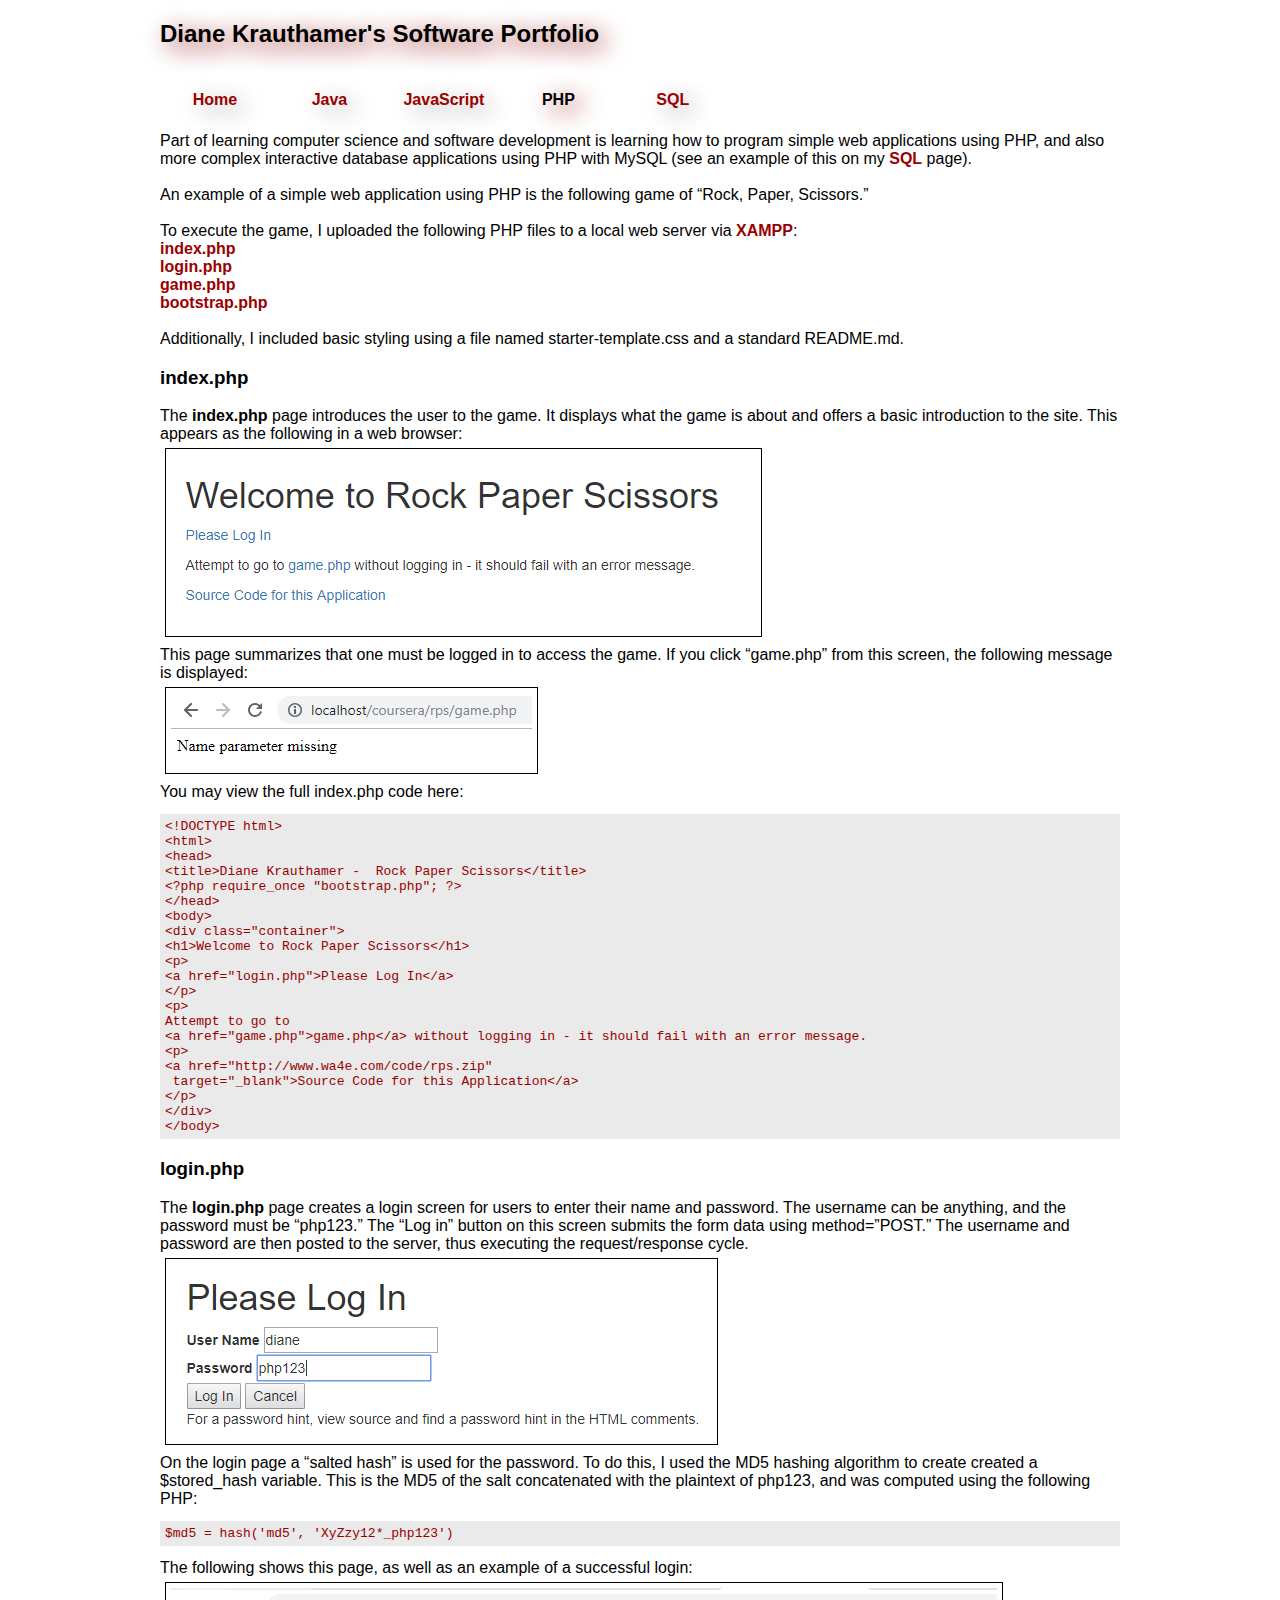
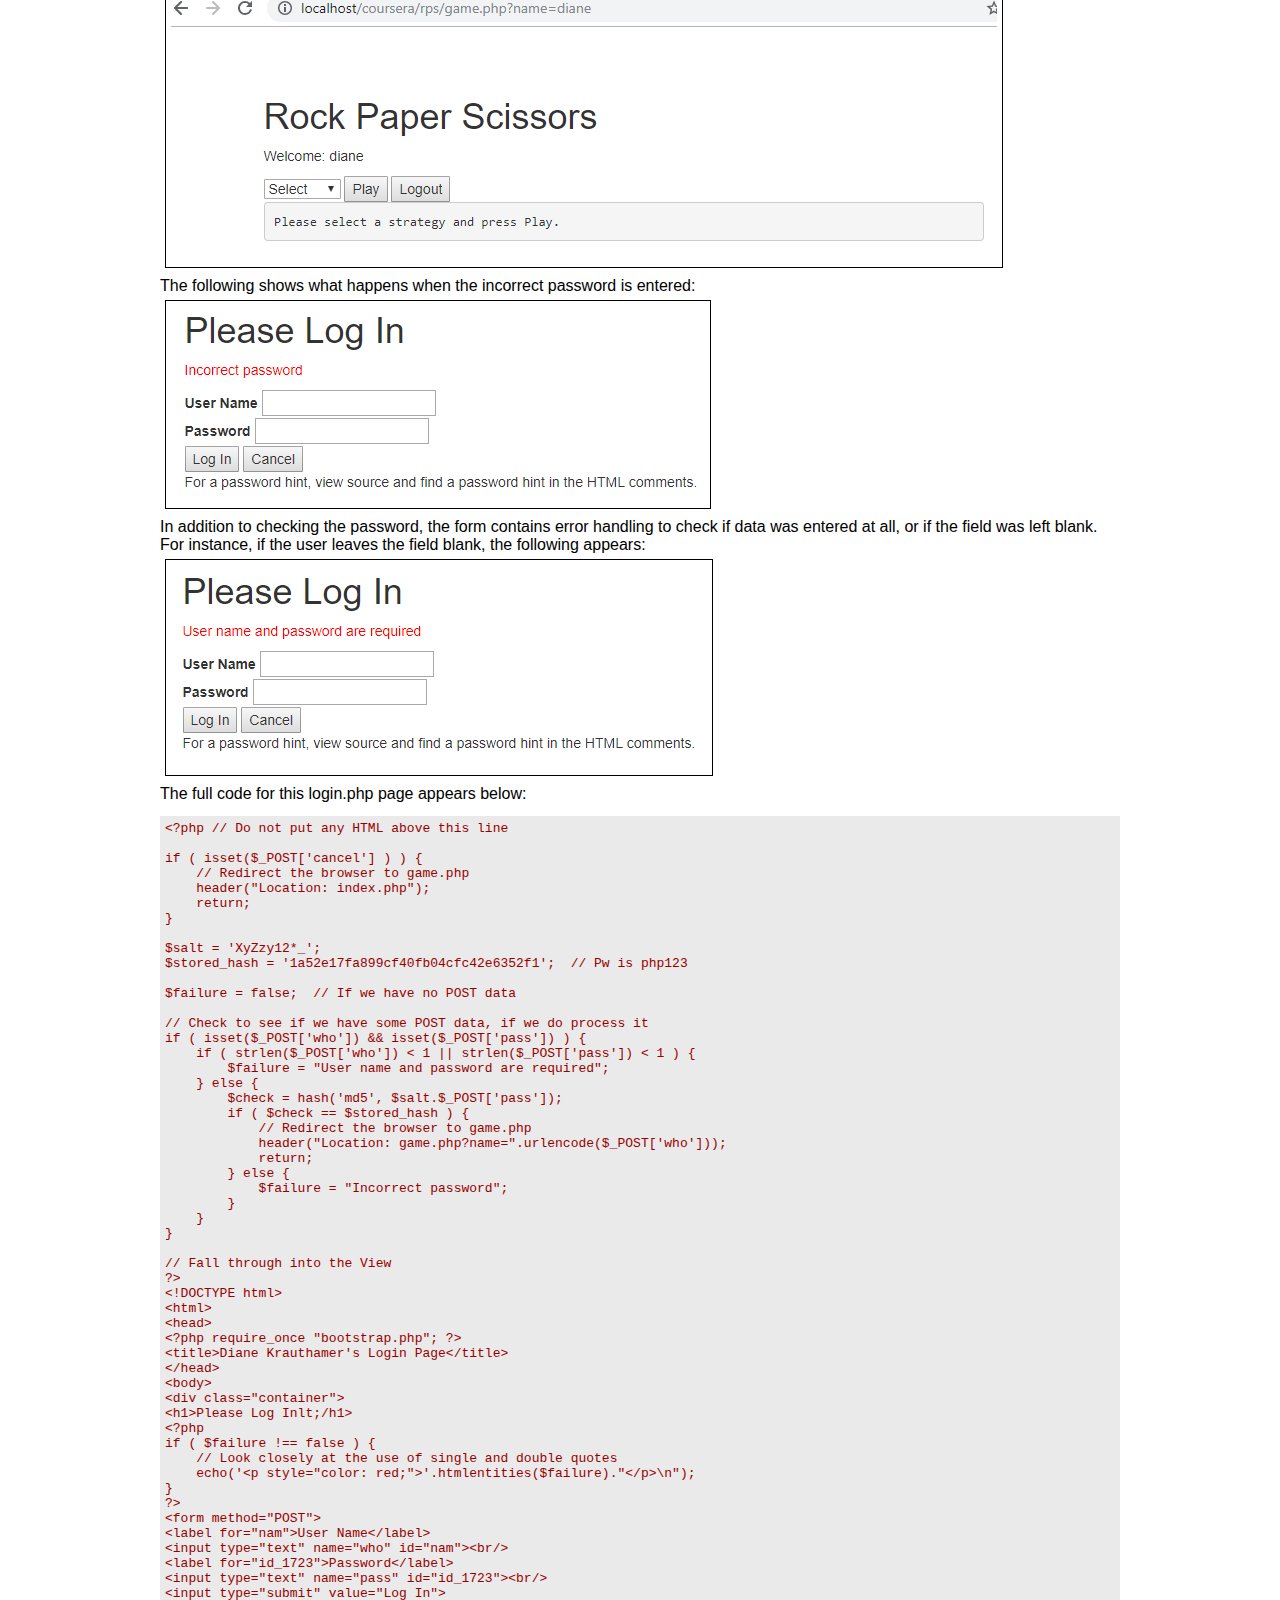
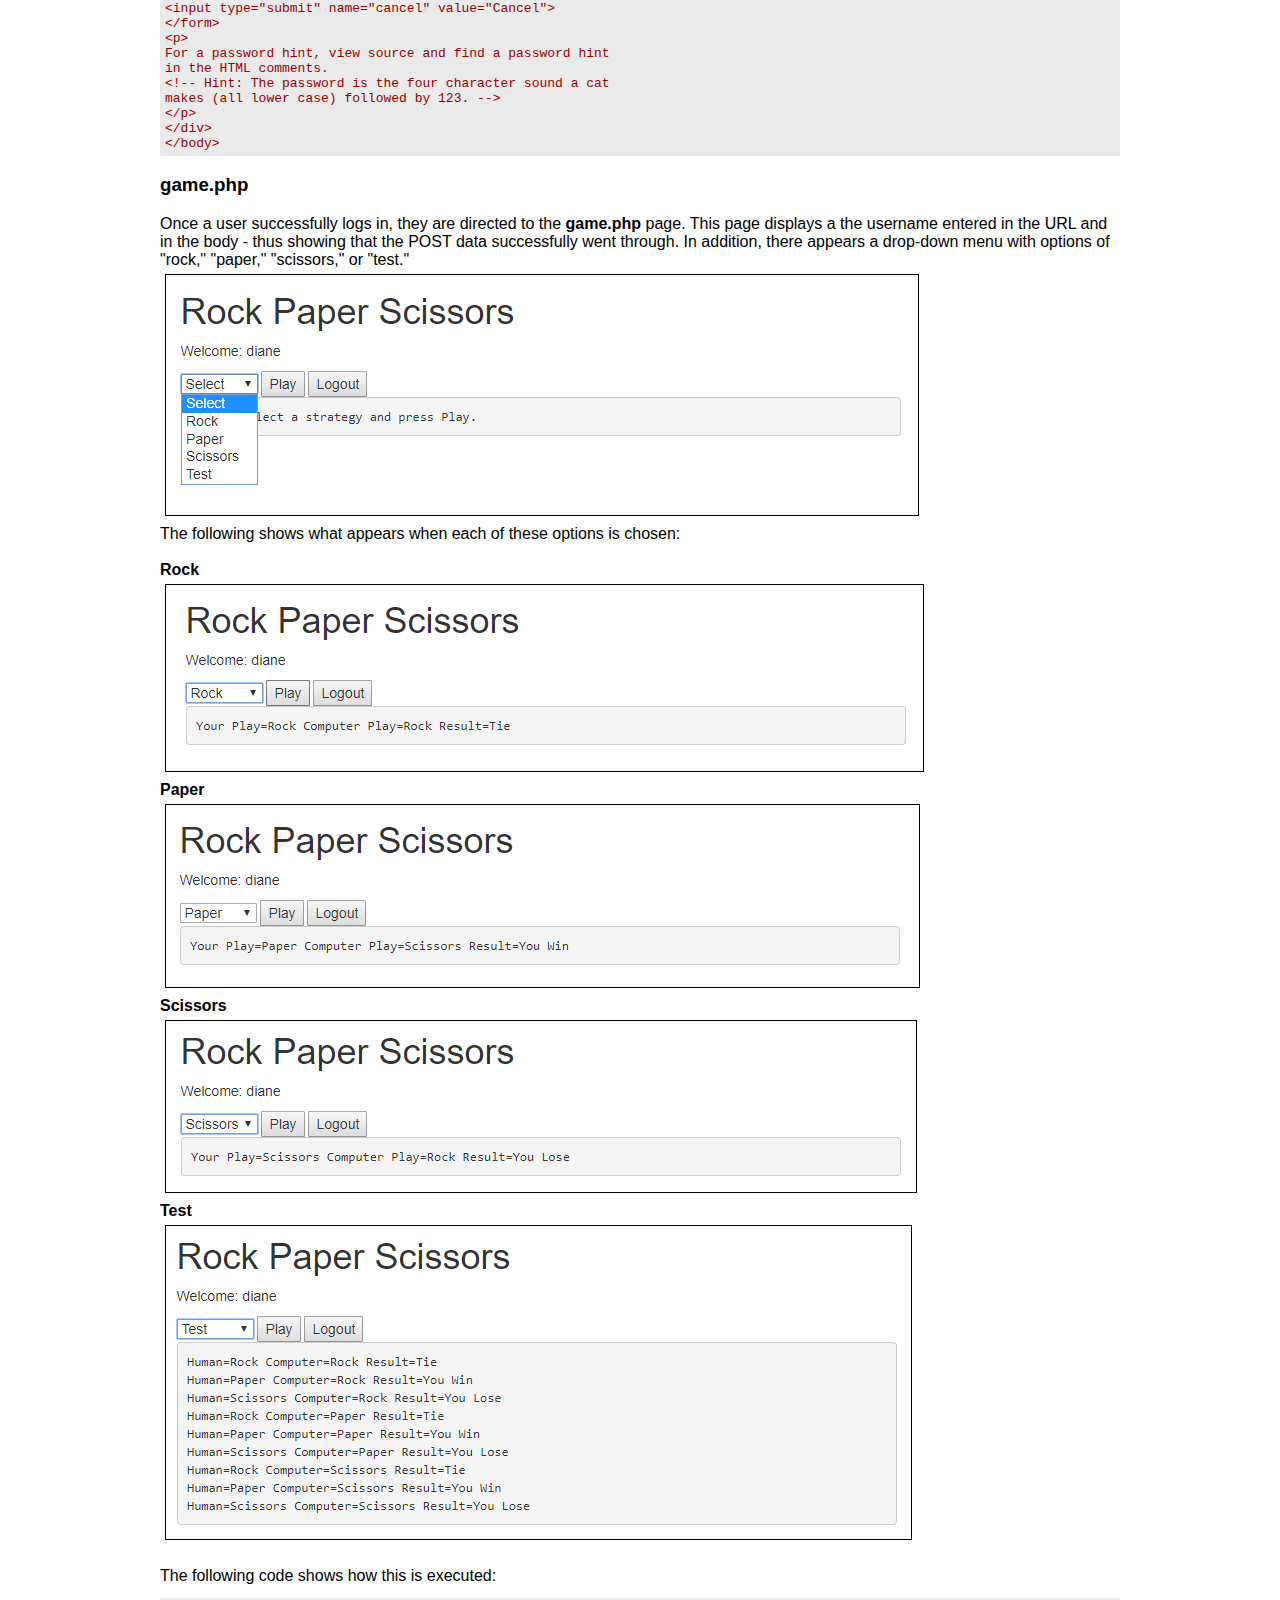
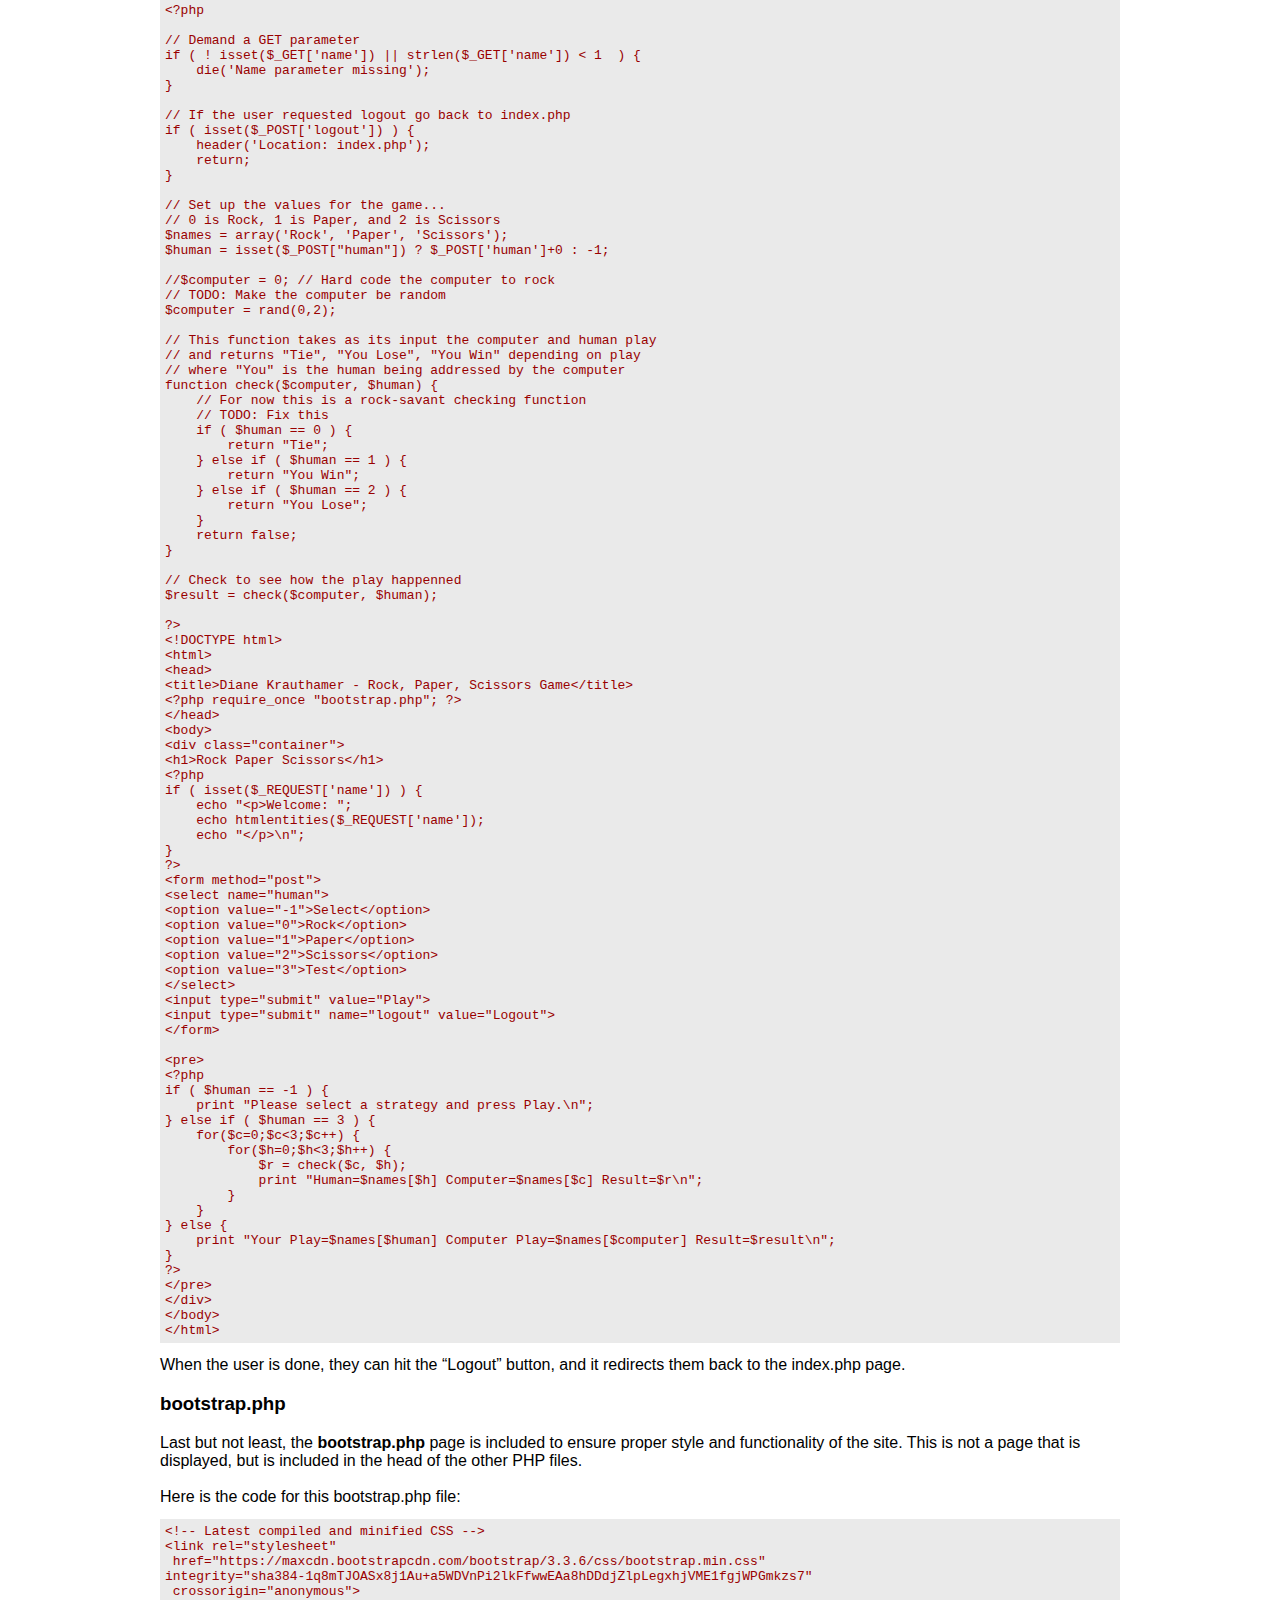
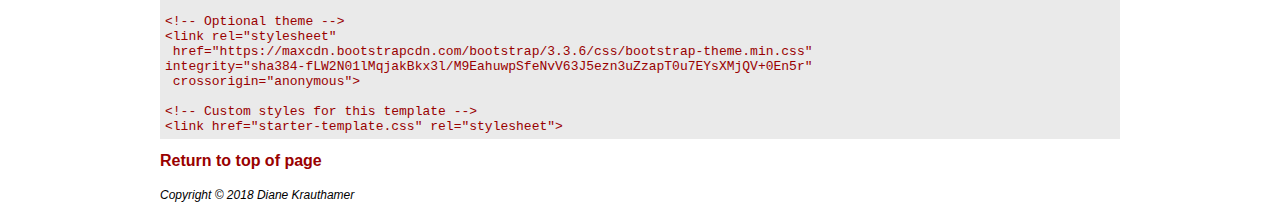
<file: php.html>
<!DOCTYPE html>
<html lang="en">
<div id="wrapper"> 
<head>
<title>Diane Krauthamer's Software Portfolio</title>
<meta charset="utf-8">
<link rel="stylesheet" href="style.css">
</head>
<body>
<a name="top"></a>
<header>
<h2>Diane Krauthamer's Software Portfolio</h2><br>
</header>
<nav>
<ul>
  <li><a href="home.html">Home</a></li>
  <li><a href="java.html">Java</a></li>
  <li><a href="javascript.html">JavaScript</a></li>
  <li><a class="active" href="php.html">PHP</a></li>
<li><a href="sql.html">SQL</a></li>
</ul>
</nav>
<main>
<br>
Part of learning computer science and software development is learning how to program simple web applications using PHP, and also more complex interactive database applications using PHP with MySQL (see an example of this on my <a href="https://dianekrauthamer.github.io/CSIS290/sql.html" target="_blank">SQL</a> page). 
<br><br>
An example of a simple web application using PHP is the following game of “Rock, Paper, Scissors.”
<br><br>
To execute the game, I uploaded the following PHP files to a local web server via <a href="https://www.apachefriends.org/index.html" target="_blank">XAMPP</a>: <br>
<a href="#index">index.php</a><br>
<a href="#login">login.php</a><br>
<a href="#game">game.php</a><br>
<a href="#bootstrap">bootstrap.php</a><br><br>
Additionally, I included basic styling using a file named starter-template.css and a standard README.md.<br>
<h3><a name="index">index.php</a></h3>
The <strong><a name="index">index.php</a></strong> page introduces the user to the game. It displays what the game is about and offers a basic introduction to the site. This appears as the following in a web browser:<br>
<img src="images/phpindex.PNG" alt="Index"><br> 
This page summarizes that one must be logged in to access the game. If you click “game.php” from this screen, the following message is displayed:<br>
<img src="images/phpgamefailed.PNG" alt="Index"><br> 
You may view the full index.php code here:
<pre>
&lt;!DOCTYPE html&gt;
&lt;html&gt;
&lt;head&gt;
&lt;title&gt;Diane Krauthamer -  Rock Paper Scissors&lt;/title&gt;
&lt;?php require_once "bootstrap.php"; ?&gt;
&lt;/head&gt;
&lt;body&gt;
&lt;div class="container"&gt;
&lt;h1>Welcome to Rock Paper Scissors&lt;/h1&gt;
&lt;p>
&lt;a href="login.php">Please Log In&lt;/a&gt;
&lt;/p&gt;
&lt;p&gt;
Attempt to go to
&lt;a href="game.php"&gt;game.php&lt;/a&gt; without logging in - it should fail with an error message.
&lt;p&gt;
&lt;a href="http://www.wa4e.com/code/rps.zip"
 target="_blank">Source Code for this Application&lt;/a&gt;
&lt;/p&gt;
&lt;/div&gt;
&lt;/body&gt;
</pre>
<h3><a name="login">login.php</a></h3>
The <strong><a name="login">login.php</a></strong> page creates a login screen for users to enter their name and password. The username can be anything, and the password must be “php123.” The “Log in” button on this screen submits the form data using method=”POST.” The username and password are then posted to the server, thus executing the request/response cycle.<br>
<img src="images/phplogin.PNG" alt="Login"><br>
On the login page a “salted hash” is used for the password. To do this, I used the MD5 hashing algorithm to create created a $stored_hash variable. This is the MD5 of the salt concatenated with the plaintext of php123, and was computed using the following PHP: <pre>$md5 = hash('md5', 'XyZzy12*_php123')</pre>
The following shows this page, as well as an example of a successful login:<br>
<img src="images/phploginsuccess.PNG" alt="Login success"><br> 
The following shows what happens when the incorrect password is entered:<br> 
<img src="images/phploginfail.PNG" alt="Login fail"> <br> 
In addition to checking the password, the form contains error handling to check if data was entered at all, or if the field was left blank. For instance, if the user leaves the field blank, the following appears:<br> 
<img src="images/phploginblank.PNG" alt="Login blank"> <br>
The full code for this login.php page appears below:
<pre>
&lt;?php // Do not put any HTML above this line

if ( isset($_POST['cancel'] ) ) {
    // Redirect the browser to game.php
    header("Location: index.php");
    return;
}

$salt = 'XyZzy12*_';
$stored_hash = '1a52e17fa899cf40fb04cfc42e6352f1';  // Pw is php123

$failure = false;  // If we have no POST data

// Check to see if we have some POST data, if we do process it
if ( isset($_POST['who']) && isset($_POST['pass']) ) {
    if ( strlen($_POST['who']) < 1 || strlen($_POST['pass']) &lt; 1 ) {
        $failure = "User name and password are required";
    } else {
        $check = hash('md5', $salt.$_POST['pass']);
        if ( $check == $stored_hash ) {
            // Redirect the browser to game.php
            header("Location: game.php?name=".urlencode($_POST['who']));
            return;
        } else {
            $failure = "Incorrect password";
        }
    }
}

// Fall through into the View
?&gt;
&lt;!DOCTYPE html&gt;
&lt;html&gt;
&lt;head&gt;
&lt;?php require_once "bootstrap.php"; ?&gt;
&lt;title>Diane Krauthamer's Login Page&lt;/title&gt;
&lt;/head&gt;
&lt;body&gt;
&lt;div class="container"&gt;
&lt;h1&gt;Please Log Inlt;/h1&gt;
&lt;?php
if ( $failure !== false ) {
    // Look closely at the use of single and double quotes
    echo('&lt;p style="color: red;"&gt;'.htmlentities($failure)."&lt;/p&gt;\n");
}
?&gt;
&lt;form method="POST"&gt;
&lt;label for="nam"&gt;User Name&lt;/label&gt;
&lt;input type="text" name="who" id="nam"&gt;&lt;br/&gt;
&lt;label for="id_1723"&gt;Password&lt;/label&gt;
&lt;input type="text" name="pass" id="id_1723"&gt;&lt;br/&gt;
&lt;input type="submit" value="Log In"&gt;
&lt;input type="submit" name="cancel" value="Cancel"&gt;
&lt;/form&gt;
&lt;p&gt;
For a password hint, view source and find a password hint
in the HTML comments.
&lt;!-- Hint: The password is the four character sound a cat
makes (all lower case) followed by 123. --&gt;
&lt;/p&gt;
&lt;/div&gt;
&lt;/body&gt;
</pre>
<h3><a name="game">game.php</a></h3>
Once a user successfully logs in, they are directed to the <strong><a name="game">game.php</a></strong> page. This page displays a the username entered in the URL and in the body - thus showing that the POST data successfully went through. In addition, there appears a drop-down menu with options of "rock," "paper," "scissors," or "test."<br>
<img src="images/phpgamemenu.png" alt="Game menu"> <br> 
The following shows what appears when each of these options is chosen:<br><br>
<strong>Rock</strong><br>
<img src="images/phpgamerock.png" alt="Game rock"> <br>
<strong>Paper</strong><br>
<img src="images/phpgamepaper.PNG" alt="Game paper"> <br>
<strong>Scissors</strong><br>
<img src="images/phpgamescissors.PNG" alt="Game scissors"> <br>
<strong>Test</strong><br>
<img src="images/phpgametest.PNG" alt="Game test"> <br>
<br>
The following code shows how this is executed:
<pre>
&lt;?php

// Demand a GET parameter
if ( ! isset($_GET['name']) || strlen($_GET['name']) < 1  ) {
    die('Name parameter missing');
}

// If the user requested logout go back to index.php
if ( isset($_POST['logout']) ) {
    header('Location: index.php');
    return;
}

// Set up the values for the game...
// 0 is Rock, 1 is Paper, and 2 is Scissors
$names = array('Rock', 'Paper', 'Scissors');
$human = isset($_POST["human"]) ? $_POST['human']+0 : -1;

//$computer = 0; // Hard code the computer to rock
// TODO: Make the computer be random
$computer = rand(0,2);

// This function takes as its input the computer and human play
// and returns "Tie", "You Lose", "You Win" depending on play
// where "You" is the human being addressed by the computer
function check($computer, $human) {
    // For now this is a rock-savant checking function
    // TODO: Fix this
    if ( $human == 0 ) {
        return "Tie";
    } else if ( $human == 1 ) {
        return "You Win";
    } else if ( $human == 2 ) {
        return "You Lose";
    }
    return false;
}

// Check to see how the play happenned
$result = check($computer, $human);

?&gt;
&lt;!DOCTYPE html&gt;
&lt;html&gt;
&lt;head&gt;
&lt;title&gt;Diane Krauthamer - Rock, Paper, Scissors Game&lt;/title&gt;
&lt;?php require_once "bootstrap.php"; ?&gt;
&lt;/head&gt;
&lt;body&gt;
&lt;div class="container"&gt;
&lt;h1>Rock Paper Scissors&lt;/h1&gt;
&lt;?php
if ( isset($_REQUEST['name']) ) {
    echo "&lt;p&gt;Welcome: ";
    echo htmlentities($_REQUEST['name']);
    echo "&lt;/p&gt;\n";
}
?>
&lt;form method="post"&gt;
&lt;select name="human"&gt;
&lt;option value="-1"&gt;Select&lt;/option&gt;
&lt;option value="0">Rock&lt;/option&gt;
&lt;option value="1">Paper&lt;/option&gt;
&lt;option value="2">Scissors&lt;/option&gt;
&lt;option value="3">Test&lt;/option&gt;
&lt;/select&gt;
&lt;input type="submit" value="Play"&gt;
&lt;input type="submit" name="logout" value="Logout"&gt;
&lt;/form&gt;

&lt;pre&gt;
&lt;?php
if ( $human == -1 ) {
    print "Please select a strategy and press Play.\n";
} else if ( $human == 3 ) {
    for($c=0;$c<3;$c++) {
        for($h=0;$h<3;$h++) {
            $r = check($c, $h);
            print "Human=$names[$h] Computer=$names[$c] Result=$r\n";
        }
    }
} else {
    print "Your Play=$names[$human] Computer Play=$names[$computer] Result=$result\n";
}
?&gt;
&lt;/pre&gt;
&lt;/div&gt;
&lt;/body&gt;
&lt;/html&gt;
</pre>
When the user is done, they can hit the “Logout” button, and it redirects them back to the index.php page.
<br>
<h3><a name="bootstrap">bootstrap.php</a></h3>
Last but not least, the <strong><a name="bootstrap">bootstrap.php</a></strong> page is included to ensure proper style and functionality of the site. This is not a page that is displayed, but is included in the head of the other PHP files. 
<br><br>
Here is the code for this bootstrap.php file:
<pre>
&lt;!-- Latest compiled and minified CSS --&gt;
&lt;link rel="stylesheet"<br> href="https://maxcdn.bootstrapcdn.com/bootstrap/3.3.6/css/bootstrap.min.css" <br>integrity="sha384-1q8mTJOASx8j1Au+a5WDVnPi2lkFfwwEAa8hDDdjZlpLegxhjVME1fgjWPGmkzs7"<br> crossorigin="anonymous"&gt;

&lt;!-- Optional theme --&gt;
&lt;link rel="stylesheet"<br> href="https://maxcdn.bootstrapcdn.com/bootstrap/3.3.6/css/bootstrap-theme.min.css" <br>integrity="sha384-fLW2N01lMqjakBkx3l/M9EahuwpSfeNvV63J5ezn3uZzapT0u7EYsXMjQV+0En5r"<br> crossorigin="anonymous"&gt;

&lt;!-- Custom styles for this template --&gt;
&lt;link href="starter-template.css" rel="stylesheet"&gt;
</pre>
<a href="#top">Return to top of page</a><br><br>
</main>
<footer>Copyright &copy; 2018 Diane Krauthamer</footer>
</div>
</body>
</html>
</file>
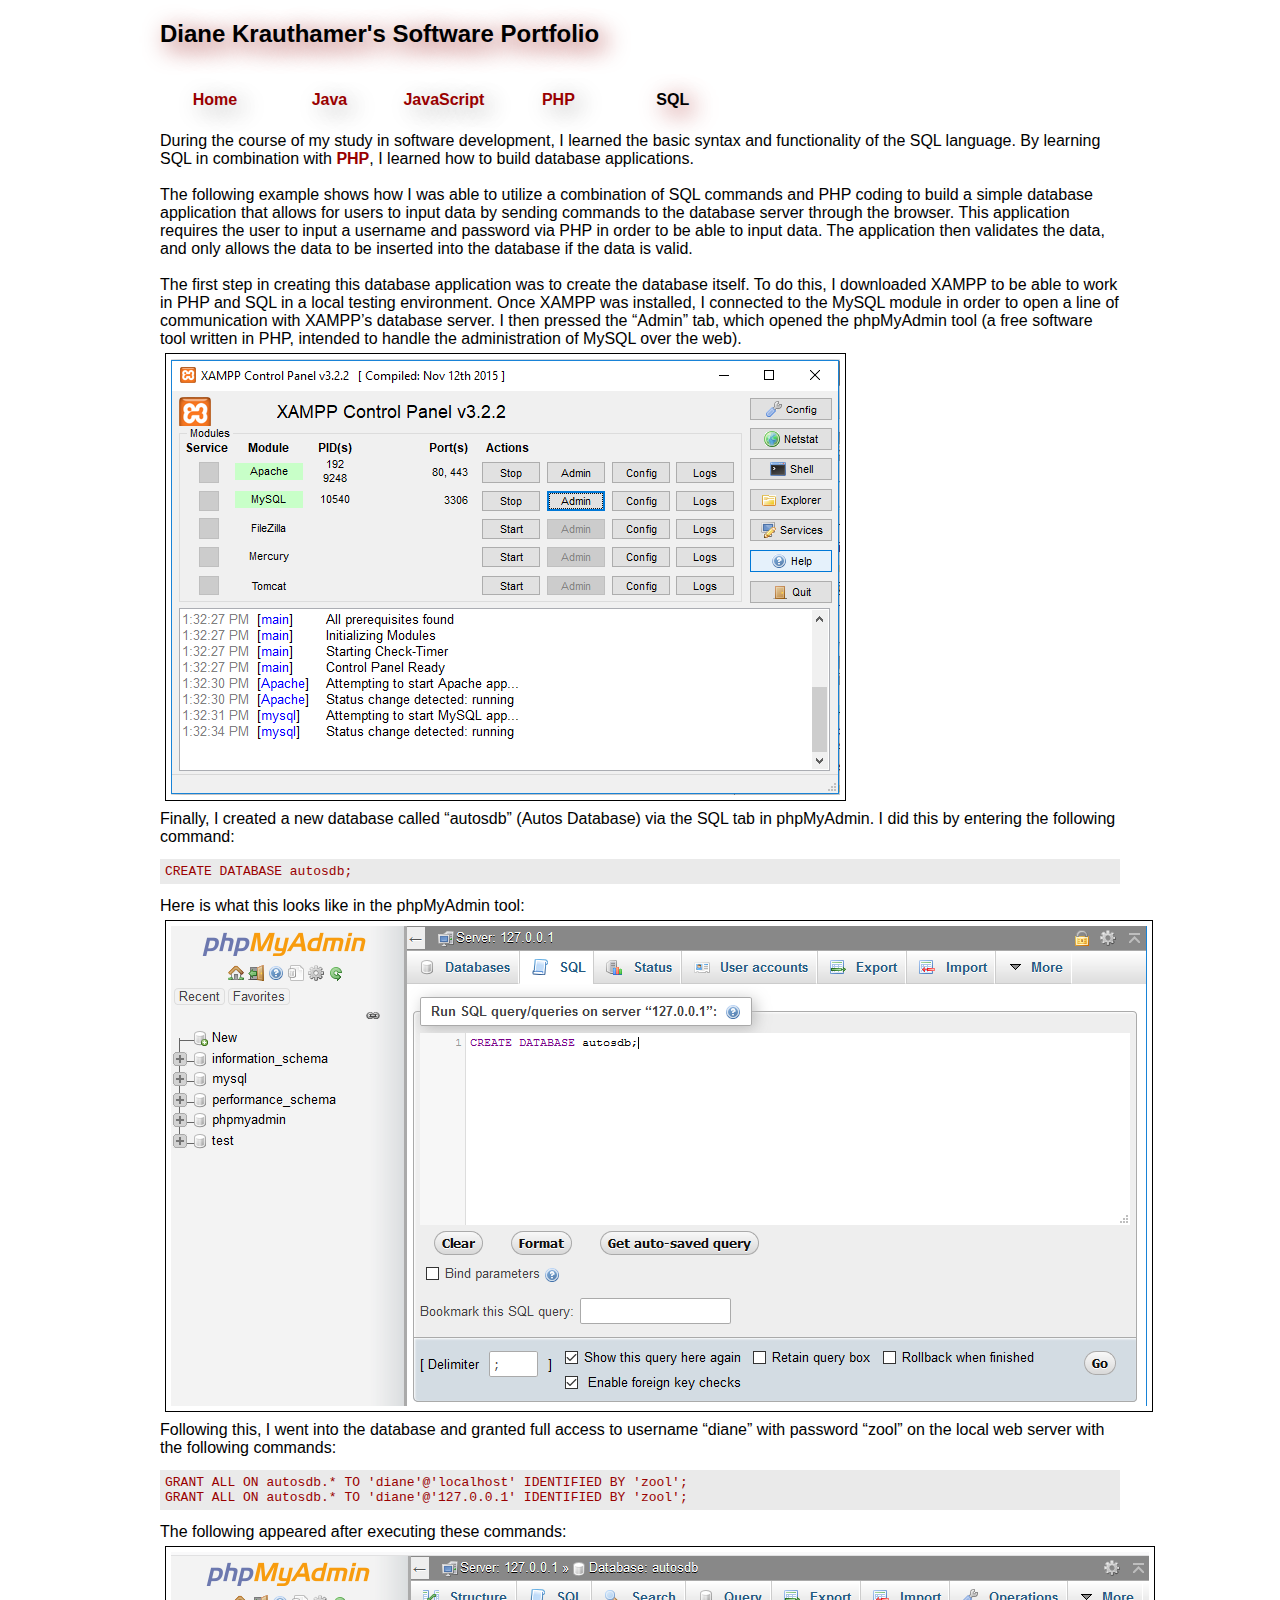
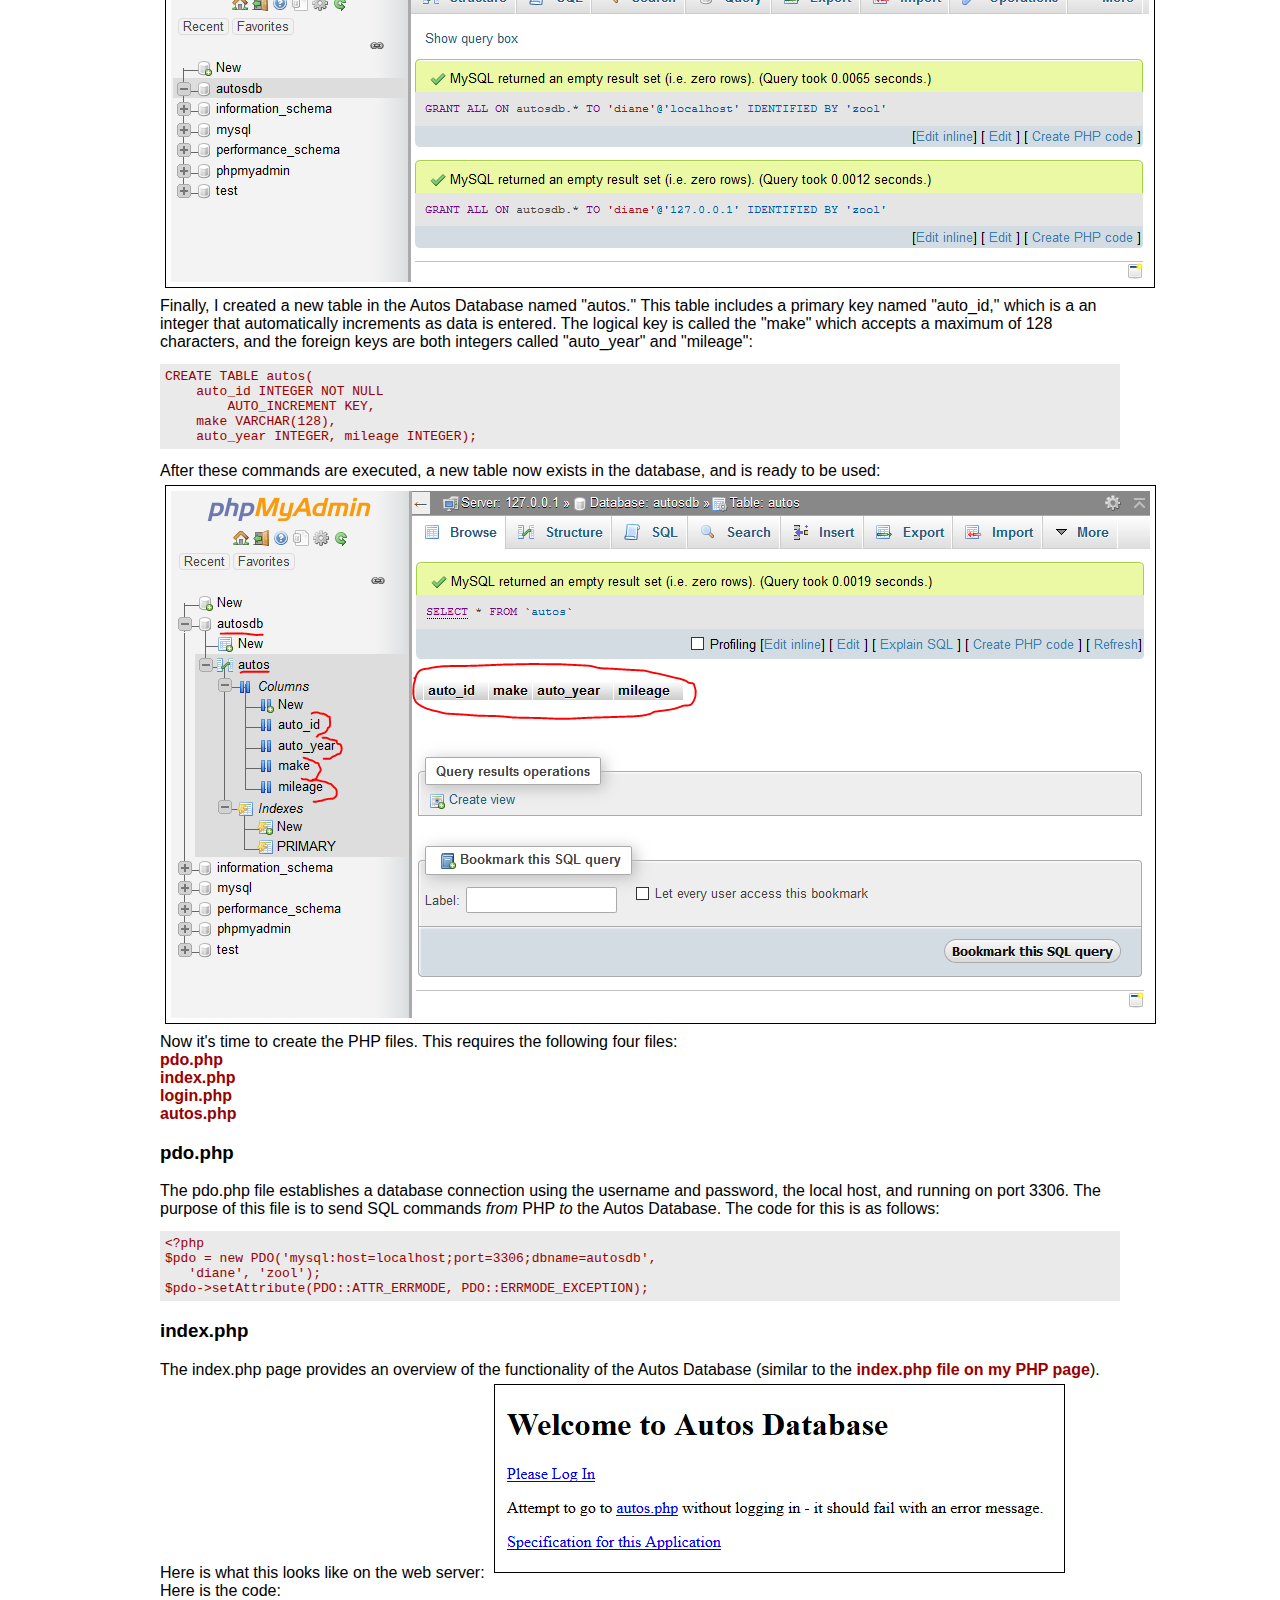
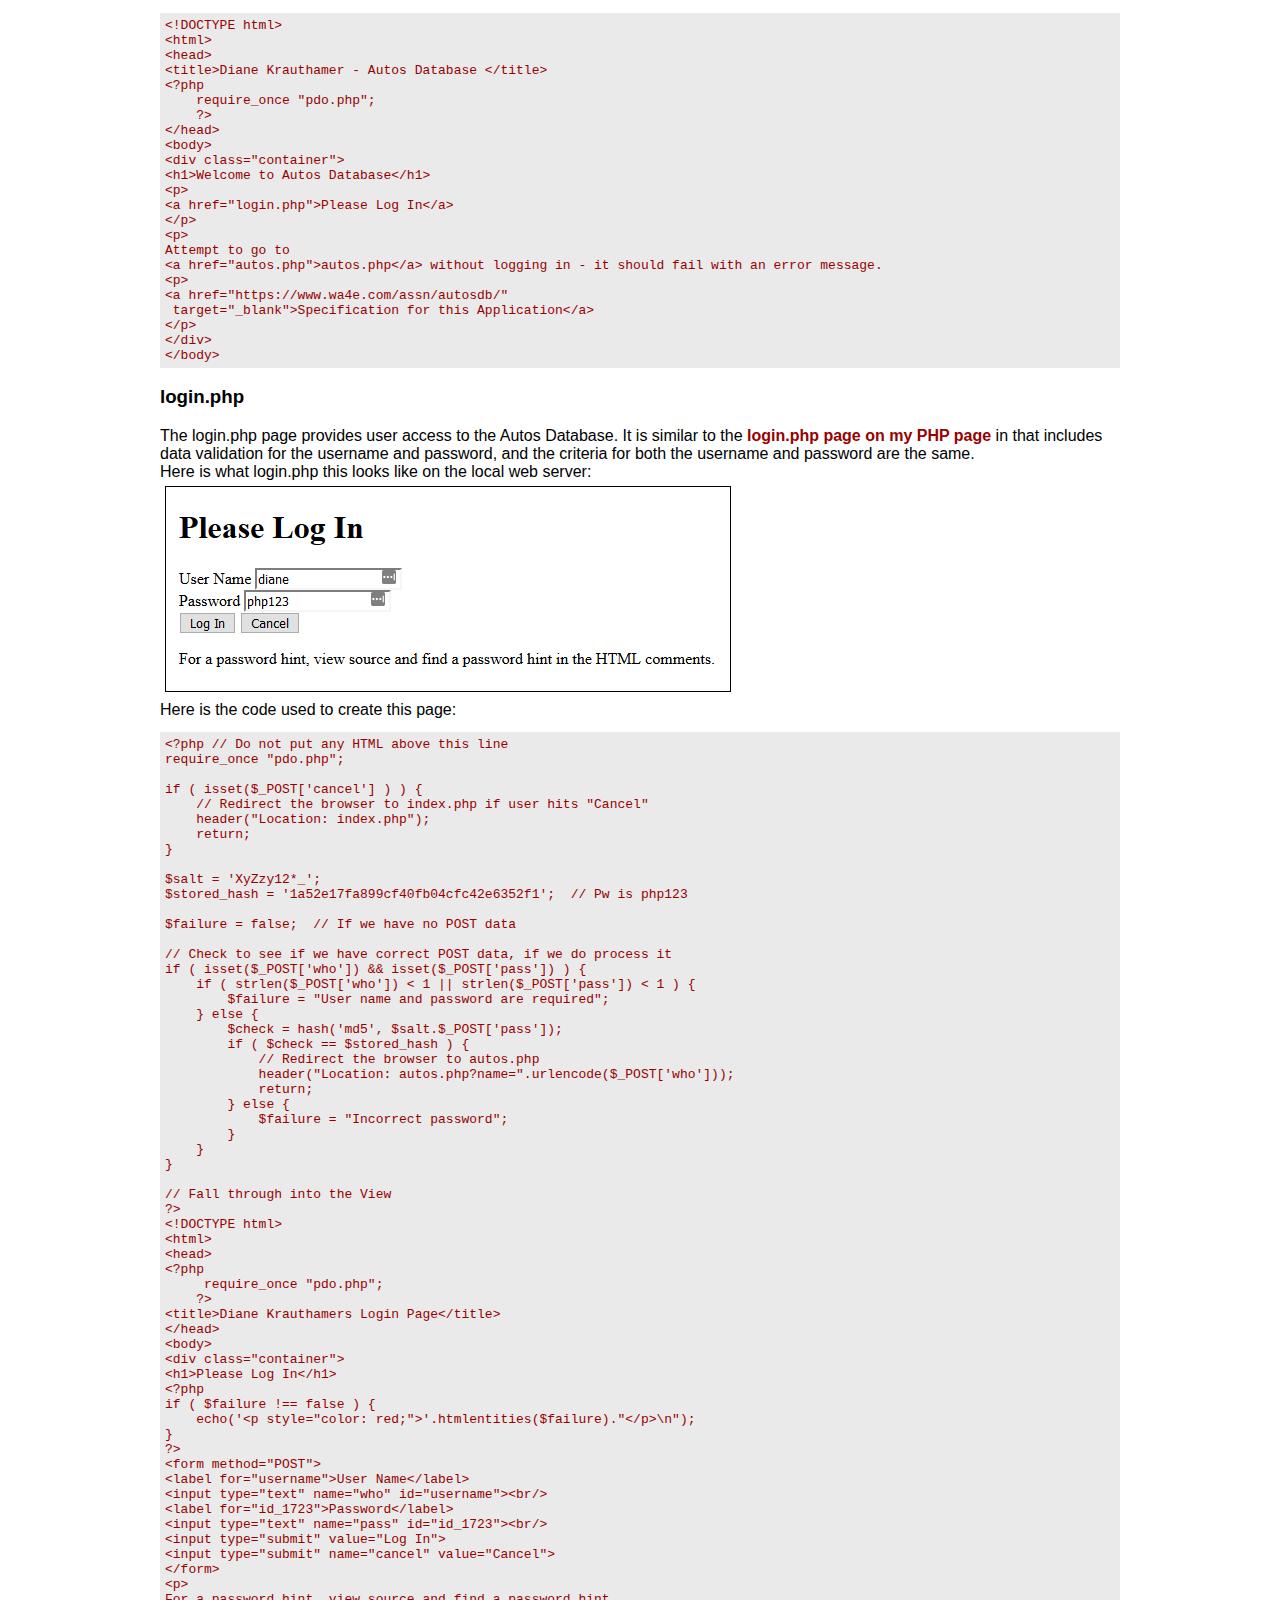
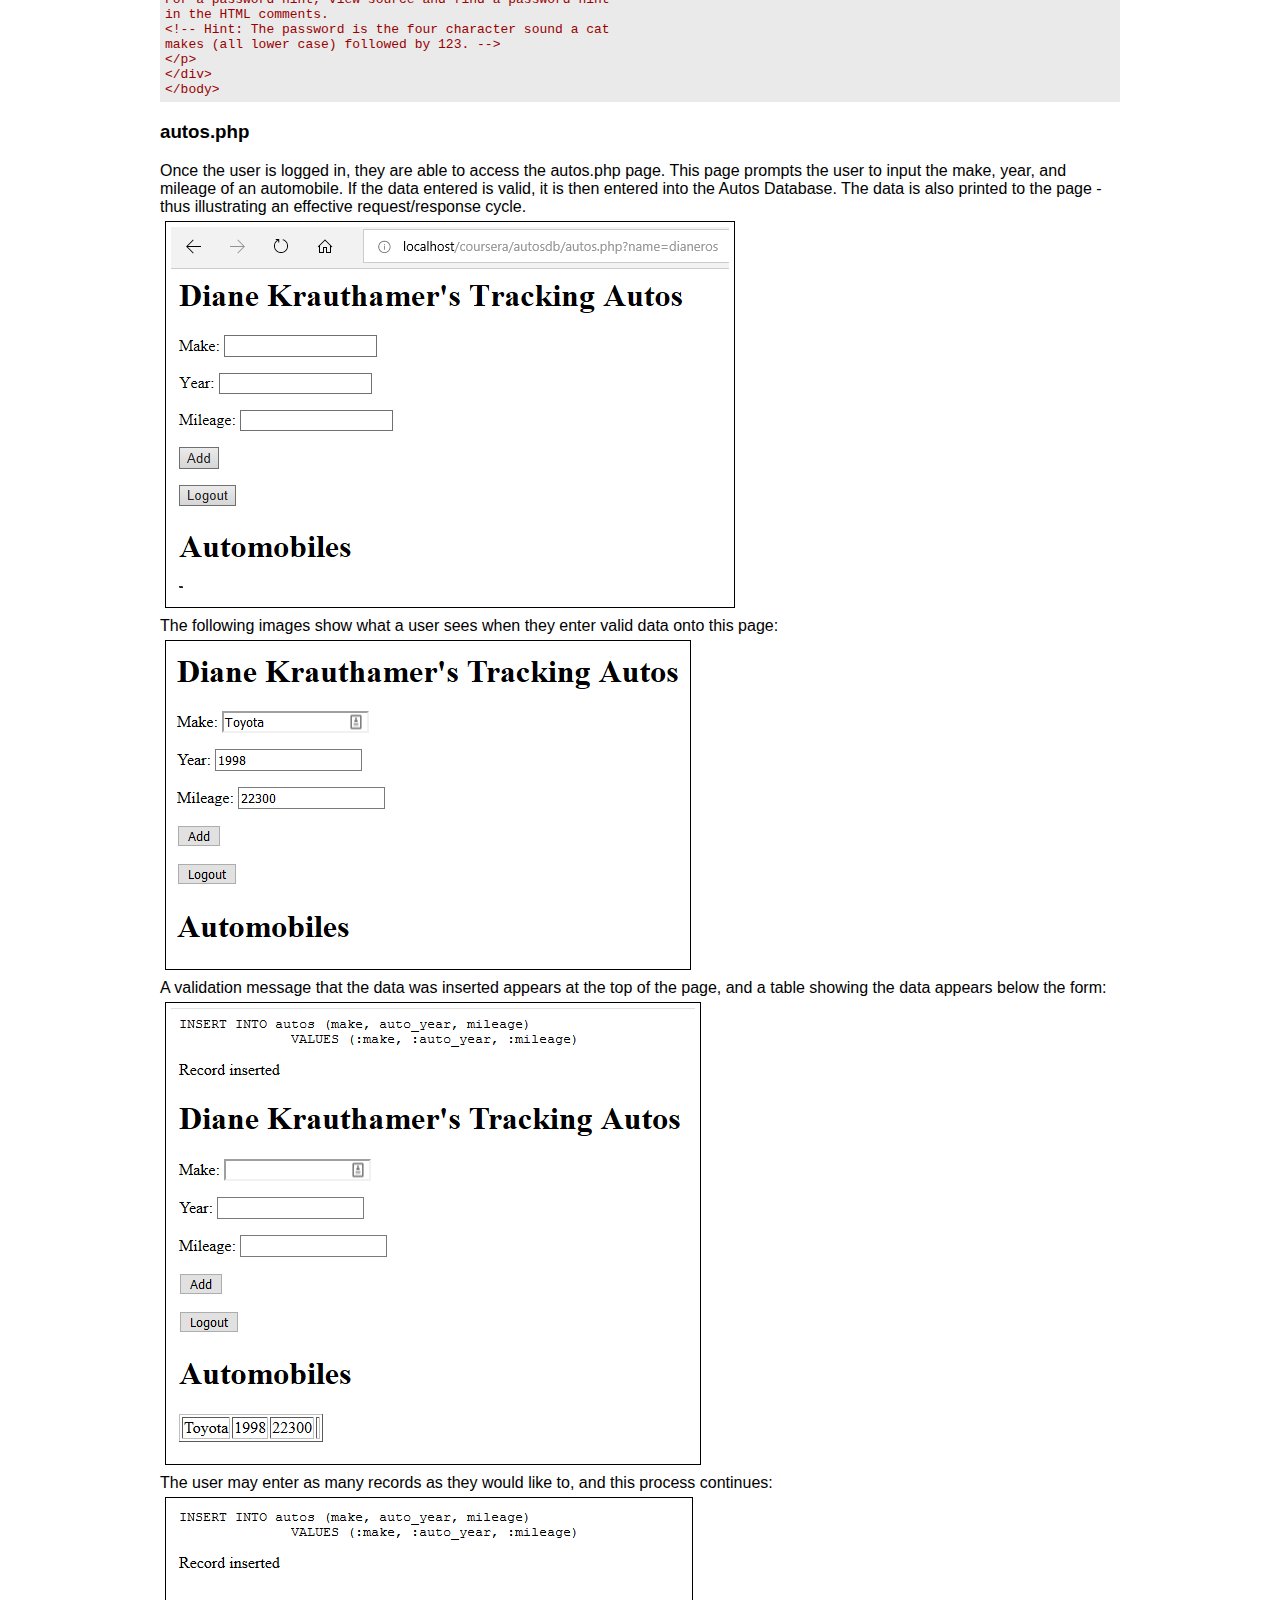
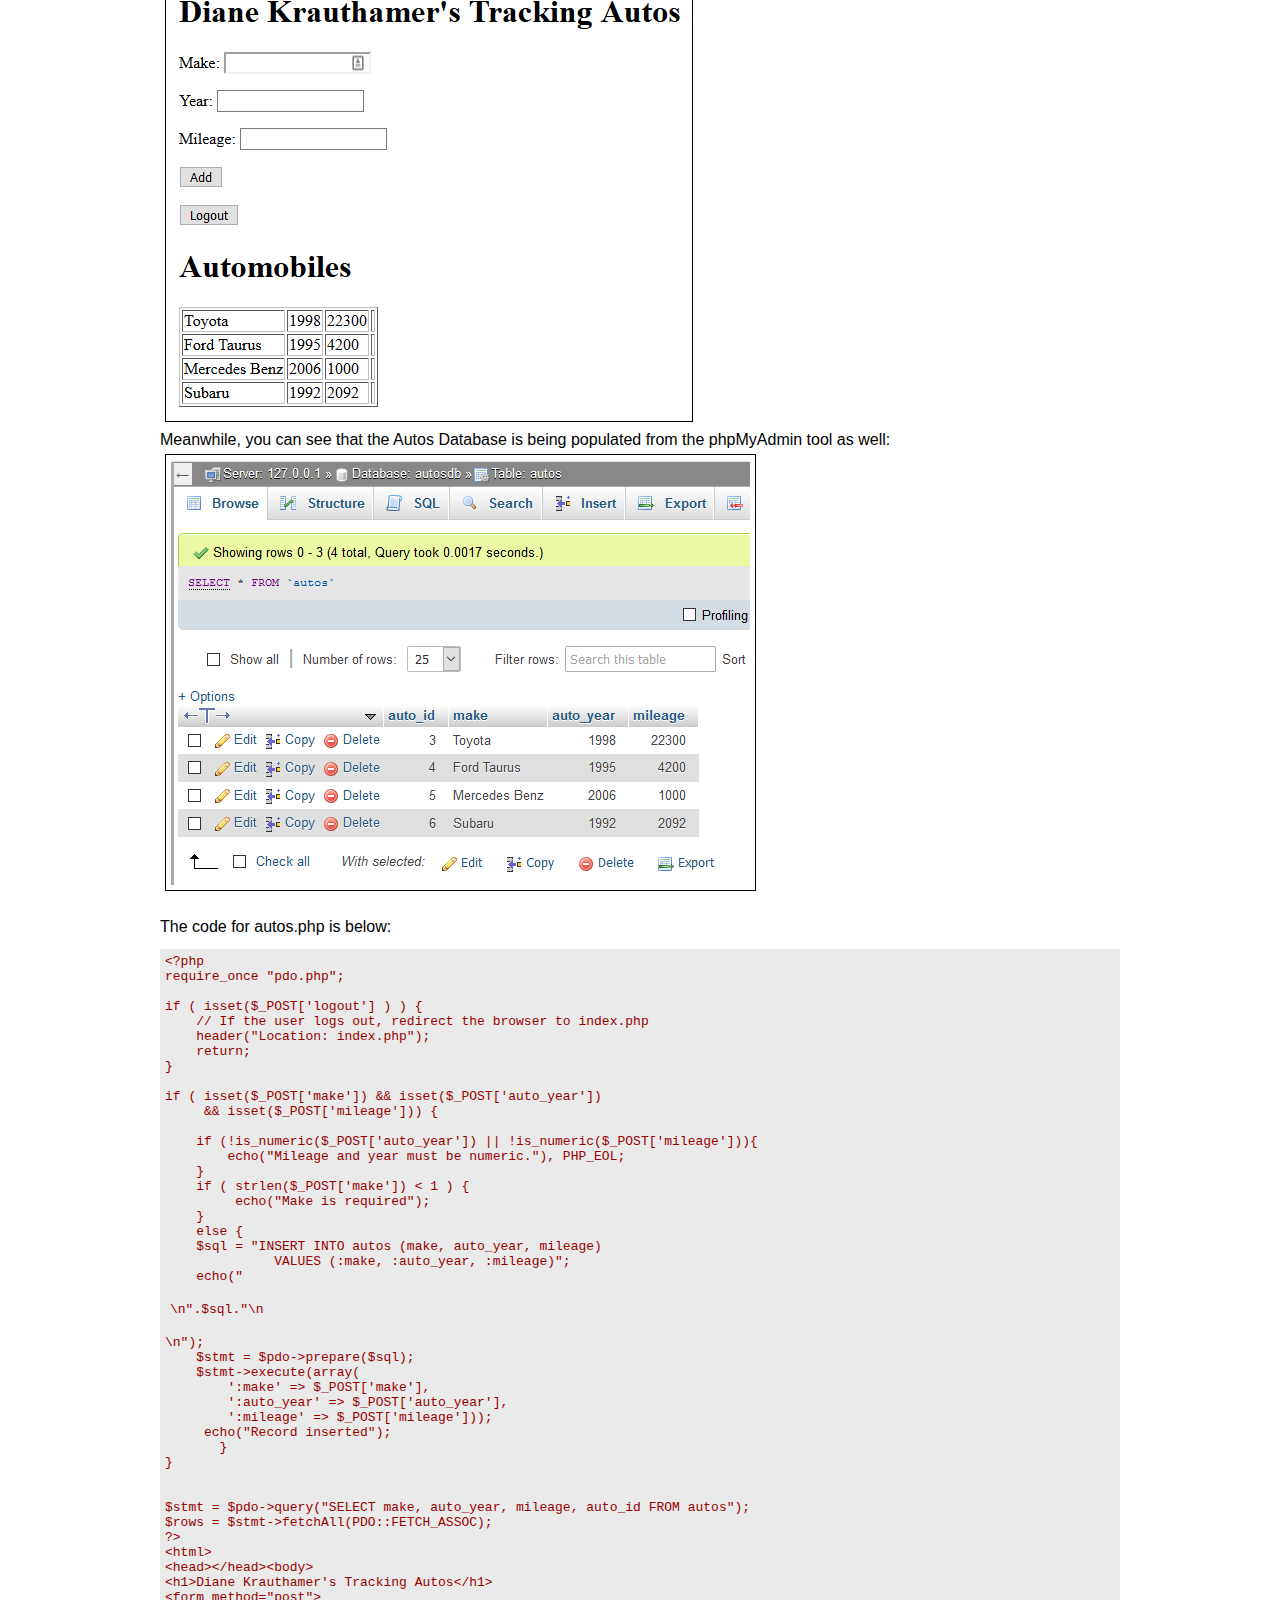
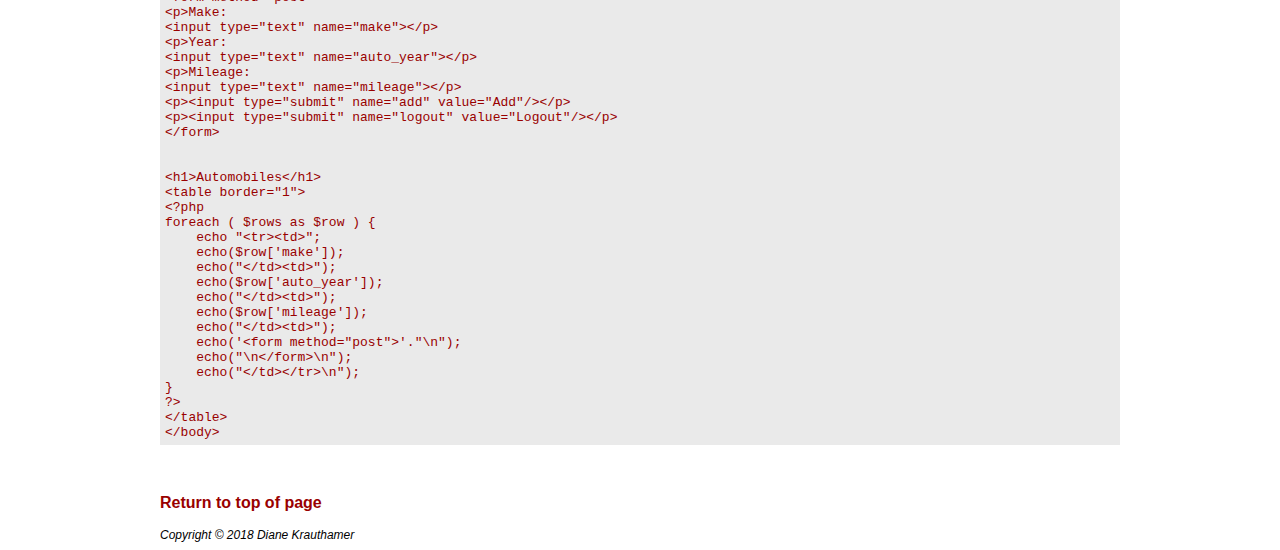
<file: sql.html>
<!DOCTYPE html>
<html lang="en">
<div id="wrapper"> 
<head>
<title>Diane Krauthamer's Software Portfolio</title>
<meta charset="utf-8">
<link rel="stylesheet" href="style.css">
</head>
<body>
<a name="top"></a>
<header>
<h2>Diane Krauthamer's Software Portfolio</h2><br>
</header>
<nav>
<ul>
  <li><a href="home.html">Home</a></li>
  <li><a href="java.html">Java</a></li>
  <li><a href="javascript.html">JavaScript</a></li>
  <li><a href="php.html">PHP</a></li>
<li><a class="active" href="sql.html">SQL</a></li>
</ul>
</nav>
<main>
<br>
During the course of my study in software development, I learned the basic syntax and functionality of the SQL language. By learning SQL in combination with <a href="https://dianekrauthamer.github.io/CSIS290/php.html" target="_blank">PHP</a>, I learned how to build database applications. 
<br><br>
The following example shows how I was able to utilize a combination of SQL commands and PHP coding  to build a simple database application that allows for users to input data by sending commands to the database server through the browser. This application requires the user to input a username and password via PHP in order to be able to input data. The application then validates the data, and only allows the data to be inserted into the database if the data is valid. 
<br><br>
The first step in creating this database application was to create the database itself. To do this, I downloaded XAMPP to be able to work in PHP and SQL in a local testing environment. Once XAMPP was installed, I connected to the MySQL module in order to open a line of communication with XAMPP’s database server. I then pressed the “Admin” tab, which opened  the phpMyAdmin tool (a free software tool written in PHP, intended to handle the administration of MySQL over the web).
<br>
<img src="images/xampp.PNG" alt="XAMPP">
<br>
Finally, I created a new database called “autosdb” (Autos Database) via the SQL tab in phpMyAdmin. I did this by entering the following command:
<pre>CREATE DATABASE autosdb;</pre>
Here is what this looks like in the phpMyAdmin tool:
<img src="images/sqlphpmyadmin.PNG" alt="phpMyAdmin"><br>
Following this, I went into the database and granted full access to username “diane” with password “zool” on the local web server with the following commands:
<pre>
GRANT ALL ON autosdb.* TO 'diane'@'localhost' IDENTIFIED BY 'zool';
GRANT ALL ON autosdb.* TO 'diane'@'127.0.0.1' IDENTIFIED BY 'zool';</pre>
The following appeared after executing these commands:<br>
<img src="images/sqlphpmyadminsuccess.PNG" alt="phpMyAdmin success"><br>
Finally, I created a new table in the Autos Database named "autos." This table includes a primary key named "auto_id," which is a an integer that automatically increments as data is entered. The logical key is called the "make" which accepts a maximum of 128 characters, and the foreign keys are both integers called "auto_year" and "mileage":  
<pre>
CREATE TABLE autos( 
    auto_id INTEGER NOT NULL 
    	AUTO_INCREMENT KEY, 
    make VARCHAR(128), 
    auto_year INTEGER, mileage INTEGER);
</pre>
After these commands are executed, a new table now exists in the database, and is ready to be used:<br>
<img src="images/sqlautos.PNG" alt="Autos table"><br>
Now it's time to create the PHP files. This requires the following four files:<br>
<a href="#pdo">pdo.php</a><br>
<a href="#index">index.php</a><br>
<a href="#login">login.php</a><br>
<a href="#autos">autos.php</a><br>
<h3><a name="pdo">pdo.php</a></h3>
The pdo.php file establishes a database connection using the username and password, the local host, and running on port 3306. The purpose of this file is to send SQL commands <em>from</em> PHP <em>to</em> the Autos Database. The code for this is as follows:
<pre>
&lt;?php
$pdo = new PDO('mysql:host=localhost;port=3306;dbname=autosdb', 
   'diane', 'zool');
$pdo->setAttribute(PDO::ATTR_ERRMODE, PDO::ERRMODE_EXCEPTION);
</pre>
<h3><a name="index">index.php</a></h3>
The index.php page provides an overview of the functionality of the Autos Database (similar to the <a href="https://dianekrauthamer.github.io/CSIS290/php.html#index"
 target="_blank">index.php file on my PHP page</a>). Here is what this looks like on the web server:
<img src="images/sqlindex.PNG" alt="Index"><br>
Here is the code:
<pre>
&lt;!DOCTYPE html&gt;
&lt;html&gt;
&lt;head&gt;
&lt;title>Diane Krauthamer - Autos Database &lt;/title&gt;
&lt;?php 
    require_once "pdo.php";
    ?&gt;
&lt;/head&gt;
&lt;body&gt;
&lt;div class="container"&gt;
&lt;h1>Welcome to Autos Database&lt;/h1&gt;
&lt;p&gt;
&lt;a href="login.php">Please Log In&lt;/a&gt;
&lt;/p&gt;
&lt;p&gt;
Attempt to go to
&lt;a href="autos.php"&gt;autos.php&lt;/a&gt; without logging in - it should fail with an error message.
&lt;p&gt;
&lt;a href="https://www.wa4e.com/assn/autosdb/"
 target="_blank">Specification for this Application&lt;/a>
&lt;/p&gt;
&lt;/div&gt;
&lt;/body&gt;
</pre>
<h3><a name="login">login.php</a></h3>
The login.php page provides user access to the Autos Database. It is similar to the <a href="https://dianekrauthamer.github.io/CSIS290/php.html#index"
 target="_blank">login.php page on my PHP page</a> in that includes data validation for the username and password, and the criteria for both the username and password are the same.<br>
Here is what login.php this looks like on the local web server:<br>
<img src="images/sqllogin.PNG" alt="Login"><br>
Here is the code used to create this page:<br>
<pre>
&lt;?php // Do not put any HTML above this line
require_once "pdo.php";

if ( isset($_POST['cancel'] ) ) {
    // Redirect the browser to index.php if user hits "Cancel"
    header("Location: index.php");
    return;
}

$salt = 'XyZzy12*_';
$stored_hash = '1a52e17fa899cf40fb04cfc42e6352f1';  // Pw is php123

$failure = false;  // If we have no POST data

// Check to see if we have correct POST data, if we do process it
if ( isset($_POST['who']) && isset($_POST['pass']) ) {
    if ( strlen($_POST['who']) < 1 || strlen($_POST['pass']) &lt; 1 ) {
        $failure = "User name and password are required";
    } else {
        $check = hash('md5', $salt.$_POST['pass']);
        if ( $check == $stored_hash ) {
            // Redirect the browser to autos.php
            header("Location: autos.php?name=".urlencode($_POST['who']));
            return;
        } else {
            $failure = "Incorrect password";
        }
    }
}

// Fall through into the View
?&gt;
&lt;!DOCTYPE html&gt;
&lt;html&gt;
&lt;head&gt;
&lt;?php 
     require_once "pdo.php";
    ?&gt;
&lt;title&gt;Diane Krauthamers Login Page&lt;/title&gt;
&lt;/head&gt;
&lt;body&gt;
&lt;div class="container"&gt;
&lt;h1&gt;Please Log In&lt;/h1&gt;
&lt;?php
if ( $failure !== false ) {
    echo('&ltp style="color: red;"&gt;'.htmlentities($failure)."&lt;/p&gt;\n");
}
?&gt;
&lt;form method="POST"&gt;
&lt;label for="username"&gt;User Name&lt;/label&gt;
&lt;input type="text" name="who" id="username"&gt;&lt;br/&gt;
&lt;label for="id_1723"&gt;Password&lt;/label&gt;
&lt;input type="text" name="pass" id="id_1723"&gt;&lt;br/&gt;
&lt;input type="submit" value="Log In"&gt;
&lt;input type="submit" name="cancel" value="Cancel"&gt;
&lt;/form&gt;
&lt;p&gt;
For a password hint, view source and find a password hint
in the HTML comments.
&lt;!-- Hint: The password is the four character sound a cat
makes (all lower case) followed by 123. --&gt;
&lt;/p&gt;
&lt;/div&gt;
&lt;/body&gt;
</pre>
        
<h3><a name="autos">autos.php</a></h3>
Once the user is logged in, they are able to access the autos.php page. This page prompts the user to input the make, year, and mileage of an automobile. If the data entered is valid, it is then entered into the Autos Database. The data is also printed to the page - thus illustrating an effective request/response cycle.<br>
<img src="images/sqlautosloggedin.PNG" alt="Login"><br>
The following images show what a user sees when they enter valid data onto this page:<br>
<img src="images/sqlautos1.PNG" alt="User enters data"><br>
A validation message that the data was inserted appears at the top of the page, and a table showing the data appears below the form:<br>
<img src="images/sqlautos2.PNG" alt="Data appears"><br>
The user may enter as many records as they would like to, and this process continues:<br>
<img src="images/sqlautos3.PNG" alt="More data"><br>
Meanwhile, you can see that the Autos Database is being populated from the phpMyAdmin tool as well:<br>
<img src="images/sqlautos4.PNG" alt="Autos in database"><br>
<br>
The code for autos.php is below:<br>
<pre>
&lt;?php
require_once "pdo.php";

if ( isset($_POST['logout'] ) ) {
    // If the user logs out, redirect the browser to index.php
    header("Location: index.php");
    return;
}

if ( isset($_POST['make']) && isset($_POST['auto_year']) 
     && isset($_POST['mileage'])) {
    
    if (!is_numeric($_POST['auto_year']) || !is_numeric($_POST['mileage'])){
        echo("Mileage and year must be numeric."), PHP_EOL;
    } 
    if ( strlen($_POST['make']) < 1 ) {
         echo("Make is required");
    }
    else {     
    $sql = "INSERT INTO autos (make, auto_year, mileage) 
              VALUES (:make, :auto_year, :mileage)";
    echo("<pre>\n".$sql."\n</pre>\n");
    $stmt = $pdo->prepare($sql);
    $stmt->execute(array(
        ':make' => $_POST['make'],
        ':auto_year' => $_POST['auto_year'],
        ':mileage' => $_POST['mileage']));
     echo("Record inserted");
       }           
}


$stmt = $pdo->query("SELECT make, auto_year, mileage, auto_id FROM autos");
$rows = $stmt->fetchAll(PDO::FETCH_ASSOC);
?&gt;
&lt;html&gt;
&lt;head&gt;&lt;/head&gt;&lt;body&gt;
&lt;h1>Diane Krauthamer's Tracking Autos&lt;/h1&gt;
&lt;form method="post"&gt;
&lt;p>Make:
&lt;input type="text" name="make">&lt;/p&gt;
&lt;p&gt;Year:
&lt;input type="text" name="auto_year"&gt;&lt;/p&gt;
&lt;p&gt;Mileage:
&lt;input type="text" name="mileage">&lt;/p&gt;
&lt;p&gt;&lt;input type="submit" name="add" value="Add"/&gt;&lt;/p&gt;
&lt;p&gt;&lt;input type="submit" name="logout" value="Logout"/&gt;&lt;/p&gt;
&lt;/form&gt;
    
   
&lt;h1>Automobiles&lt;/h1&gt;
&lt;table border="1"&gt;
&lt;?php
foreach ( $rows as $row ) {
    echo "&lt;tr&gt;&lt;td&gt;";
    echo($row['make']);
    echo("&lt;/td&gt;&lt;td&gt;");
    echo($row['auto_year']);
    echo("&lt;/td&gt;&lt;td&gt;");
    echo($row['mileage']);
    echo("&lt;/td&gt;&lt;td&gt;");
    echo('&lt;form method="post"><input type="hidden" ');
    echo('name="auto_id" value="'.$row['auto_id'].'">'."\n");
    echo("\n&lt;/form&gt;\n");
    echo("&lt;/td>&lt;/tr&gt;\n");
}
?&gt;
&lt;/table&gt;
&lt;/body&gt;
</pre>
        
<br><br>
<a href="#top">Return to top of page</a></p>
</main>
<footer>Copyright &copy; 2018 Diane Krauthamer</footer>
</div>
</body>
</html>
</file>
<file: style.css>
body {	background-color: #fffff; 
	color: #00000; 
	font-family: Verdana, sans-serif; }

h1 { 	background-color: #DC143C, #ff0000; 
	color: black; 
	font-weight: bold;
	line-height: 0%;
	text-align: left;
	font-size: 100%;
	font-family: Verdana, sans-serif;	
	text-shadow: 7px 9px 25px #900000; } 

h2 { 	color: #00000;
	text-align: left;
	font-family: Verdana, sans-serif; 
	text-shadow: 7px 6px 25px #900000; }

p {   font-size: 100%;
	text-indent: 3em; 
	font-family: Verdana, sans-serif; }

a:link { color: #990000;
	text-decoration: none;
	font-weight: bold; }

nav a {	display: inline-block;
	padding: 5px ;
	float: center;
    text-shadow: 7px 6px 25px grey;
	font-size: 100%; 
	text-align: center;
	width: 100px; }
nav {float: center;}

nav a:visited { color: #990000; }

a:visited { color: #990000; }

nav a:hover { color: #000000;
	     font-weight: bold;}



nav a.active {
   color: #000000;
	     font-weight: bold;
text-shadow: 7px 6px 25px #990000;
}

li a:hover:not(.active) {
   color: #000000;
	     font-weight: bold;
}


table { padding: 10px 10px 3px 1px;
	margin: auto;
        border: none;
        width: 1000px; 
		border-spacing: 0;
	text-align: left;
	float: left;
}

td, th { padding: 1em;
         font-family: Verdana, sans-serif; 
}

caption { font-family: Verdana, sans-serif;
          font-weight: bold;
          font-size: 1.2em;
          padding-bottom: 0.5em; 
	text-align: left;
}

tr:nth-of-type(even) { background-color: #e5cfcf; }
tr:first-of-type { background-color: #990000;
                   color: #ffffff; 
}

a:hover { border: none;
	color: #000000;}

img { 
padding: 5px;
margin: 5px;
border: .1px solid black;
}


footer { color: #00000;
	font-size: .75em;
	font-style: italic; }

.organization { color: #990000;
	font-weight: bold;
	font-family: Verdana, sans-serif;
	font-size: 1.25em; }

nav a:active { color: red; }

a:active { color: red; }

ul {
    list-style-type: none;
    margin: 0;
    padding: 0;
}

li {
    display: inline;
}

#wrapper {
    margin-left:auto;
    margin-right:auto;
    width:960px;
}

form { background-color: #eaeaea;
	font-family: Verdana, sans-serif;
    padding: 50px;
	width: 650px;	}

label { float: left;
	width: 100px; 
	clear: left;
	text-align: left; 
	padding-right: 10px;
	margin-top: 10px;
	 }


.code {
    font-family: Courier New, Courier,Lucida Sans Typewriter,Lucida Typewriter,monospace;
    font-size: 75%;

    background-color: #eaeaea;
    border: .1px solid black;
    padding: 5px 5px 10px 10px;
    margin: 5px;
}

pre {
    display: block;
    font-family: monospace;
    background-color: #eaeaea;
    color: #990000;
    white-space: pre;
    padding: 5px;
    margin: 1em 0;
}
</file>
